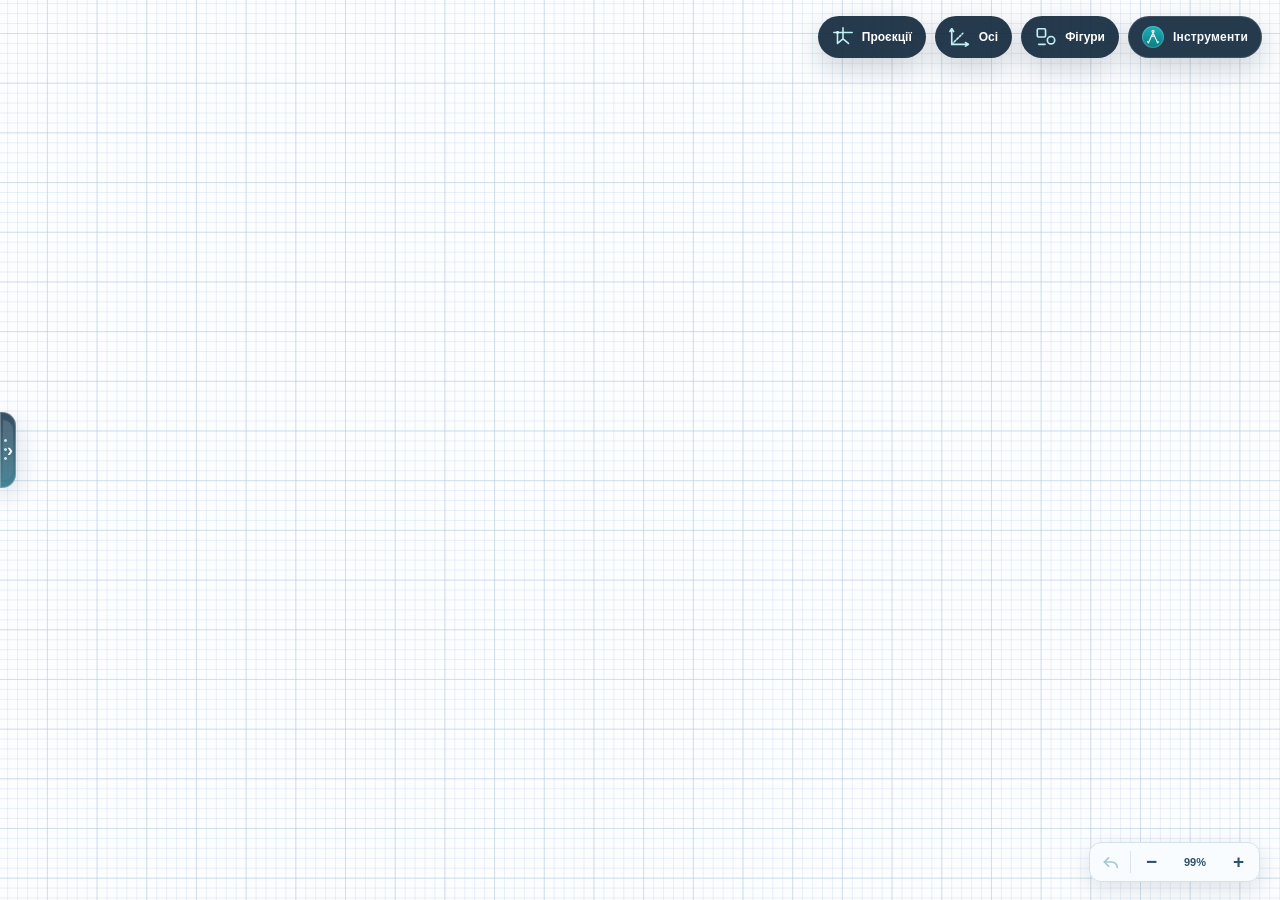
<file: geometry-studio/index.html>
<!DOCTYPE html>

<html lang="uk">
<head>
<meta charset="utf-8"/>
<script>
/* Keep the browser address clean when visitors arrive from ChatGPT links. */
(() => {
  try {
    const url = new URL(window.location.href);
    if (url.searchParams.get('utm_source')?.toLowerCase() === 'chatgpt.com') {
      url.searchParams.delete('utm_source');
      window.history.replaceState(window.history.state, '', url.pathname + url.search + url.hash);
    }
  } catch (_) {
    // URL cleanup is optional and must never interrupt the drawing editor.
  }
})();
</script>

<meta content="width=device-width,initial-scale=1" name="viewport"/>
<meta content="#101a2c" name="theme-color"/>
<meta content="Geometry Studio — параметричні геометричні побудови, нарисна геометрія, перетини, сітка та друк A3." name="description"/>
<title>Geometry Studio — креслярська лабораторія</title>
<link href="style.css?v=dh-one-click1" rel="stylesheet"/>
<link href="axes.css?v=numbered-axis1" rel="stylesheet"/>
<link href="triangle-builder.css?v=triangle1" rel="stylesheet"/>
<link href="point-builder.css?v=point1" rel="stylesheet"/>
<link href="projection-ui.css?v=undo-projections1" rel="stylesheet"/>
<link href="cloud-projects.css?v=guest1" rel="stylesheet"/>
</head>
<body>
<div id="app"><button aria-controls="studioDrawer" aria-expanded="false" aria-label="Відкрити меню інструментів" class="edge-trigger" id="edgeTrigger" title="Наведи курсор для відкриття меню · Tab" type="button"><span class="edge-trigger__pill" aria-hidden="true"><span class="edge-trigger__dots"></span><span class="edge-trigger__arrow">›</span></span><span class="sr-only">Відкрити меню інструментів</span></button><div class="top-right-actions"><button class="projection-fab" id="projectionFab" aria-controls="projectionPopover" aria-expanded="false" aria-label="Проєкції" title="Налаштувати проєкції Π1, Π2, Π3" type="button"><svg class="projection-fab__icon" viewBox="0 0 24 24" stroke-width="1.7" stroke-linecap="round" stroke-linejoin="round" aria-hidden="true"><path d="M2 7h20M6 7v12m0 0 6-5 6 5m-6-5V2"/><circle cx="6" cy="7" r="1.5" fill="#d7fcff" stroke="none"/></svg><span>Проєкції</span></button><button aria-controls="axesPopover" aria-expanded="false" aria-label="Осі координат" class="axes-fab" id="axesFab" title="Додати координатні осі" type="button"><svg class="axes-fab__icon" viewBox="0 0 24 24" fill="none" stroke="currentColor" stroke-width="1.8" stroke-linecap="round" stroke-linejoin="round" aria-hidden="true"><path d="M3 20V3M3 20h18"/><path d="m3 3-2 3m2-3 2 3m16 14-3-2m3 2-3 2"/><path d="M3 20 15 8" stroke-dasharray="2 2"/></svg><span>Осі</span></button><button aria-controls="shapesPopover" aria-expanded="false" aria-label="Фігури" class="shapes-fab" id="shapesFab" title="Фігури" type="button"><svg class="shapes-fab__icon" viewBox="0 0 24 24" fill="none" stroke="currentColor" stroke-width="1.8" stroke-linecap="round" stroke-linejoin="round" aria-hidden="true"><rect x="2.5" y="3" width="9" height="9" rx="1.3"></rect><circle cx="17.5" cy="15.5" r="4"></circle><path d="M4 20h7"></path></svg><span>Фігури</span></button><button aria-controls="toolsPopover" aria-expanded="false" aria-label="Інструменти" class="tools-fab" id="toolsFab" title="Інструменти" type="button"><span class="tools-fab__icon"><svg xmlns="http://www.w3.org/2000/svg" viewBox="0 0 24 24" fill="none" stroke="currentColor" stroke-width="1.6" stroke-linecap="round" stroke-linejoin="round" aria-hidden="true"><circle cx="12" cy="3.5" r="1.6"/><path d="M12 5v3m-1 0-6 13m8-13 6 13M9.5 11h5M5 21l-1-2m15 2 1-2"/></svg></span><span class="tools-fab__label">Інструменти</span></button></div><section class="projection-popover" id="projectionPopover" aria-hidden="true" aria-label="Керування проєкціями"><div class="projection-popover__head"><strong>Проєкції</strong><button class="projection-popover__close" id="projectionClose" type="button" aria-label="Закрити меню проєкцій">×</button></div><div class="projection-options"><button class="projection-option" type="button" data-view="both" aria-pressed="true">Π₁ + Π₂ <span>Обидва вигляди</span></button><button class="projection-option" type="button" data-view="pi1" aria-pressed="false">Π₁ <span>Вигляд зверху (X, Y)</span></button><button class="projection-option" type="button" data-view="pi2" aria-pressed="false">Π₂ <span>Вигляд спереду (X, Z)</span></button></div><div class="projection-switches"><label class="projection-switch"><input id="projectionLinks" type="checkbox" checked/> Лінії проєкційного зв'язку</label><label class="projection-switch"><input id="projectionProfile" type="checkbox"/> Показати профіль Π₃ (Y, Z)</label></div><p class="projection-hint">Для завдання №5 достатньо Π₁ + Π₂. Профіль Π₃ додається окремим виглядом.</p><div class="projection-cleanup">
  <button id="removeLastProjectionGuide" type="button" disabled aria-label="Прибрати останню випадково нанесену проєкційну лінію">Прибрати останню нанесену лінію</button>
  <p>Прибирає лише лінії, нанесені інструментом «Проєкція». Трикутники та зв’язки точок залишаться.</p>
 </div></section><section class="axes-popover" id="axesPopover" aria-hidden="true" aria-label="Додати координатні осі"><div class="axes-popover__head"><strong>Координатні осі</strong><button class="axes-popover__close" id="axesPopoverClose" aria-label="Закрити вибір осей" type="button">×</button></div><div class="axes-popover__options"><button class="axis-option" data-axes="x" aria-pressed="false" type="button"><svg viewBox="0 0 45 45" fill="none" stroke="currentColor" stroke-width="1.6"><path d="M4 22.5H41m-5-4.5 5 4.5-5 4.5"/><circle cx="22.5" cy="22.5" r="2" fill="currentColor" stroke="none"/></svg><span class="axis-option__body"><strong>Вісь X</strong><small>Горизонтальна вісь проєкцій</small></span></button><button class="axis-option" data-axes="xy" aria-pressed="false" type="button"><svg viewBox="0 0 45 45" fill="none" stroke="currentColor" stroke-width="1.6"><path d="M3 22.5H42m-5-4 5 4-5 4M22.5 41V4m-4 5 4-5 4 5"/><circle cx="22.5" cy="22.5" r="2" fill="currentColor" stroke="none"/></svg><span class="axis-option__body"><strong>Осі X + Y</strong><small>Дві координатні осі</small></span></button><button class="axis-option" data-axes="xyz" aria-pressed="false" type="button"><svg viewBox="0 0 45 45" fill="none" stroke="currentColor" stroke-width="1.6"><path d="M22 25H42m-5-4 5 4-5 4M22 25V3m-4 5 4-5 4 5M22 25 6 41m1-6-1 6 6-1"/><circle cx="22" cy="25" r="2" fill="currentColor" stroke="none"/></svg><span class="axis-option__body"><strong>Осі X + Y + Z</strong><small>Схема просторових осей</small></span></button></div><div class="axis-scale-controls" aria-label="Налаштування шкали">
 <div class="axis-scale-controls__head"><strong>Шкала осі X</strong><span>мм</span></div>
 <label class="axis-scale-controls__select">Крок поділок
  <select id="axisTickStep" aria-label="Крок шкали X у міліметрах">
   <option value="1">1 мм — 1, 2, 3…</option>
   <option value="2">2 мм — 2, 4, 6…</option>
   <option value="5" selected>5 мм — 5, 10, 15…</option>
   <option value="10">10 мм — 10, 20, 30…</option>
   <option value="20">20 мм — 20, 40, 60…</option>
  </select>
 </label>
 <label class="axis-scale-controls__check"><input type="checkbox" id="axisShowTicks" checked/> Показувати поділки</label>
 <label class="axis-scale-controls__check"><input type="checkbox" id="axisShowNumbers" checked/> Підписувати числа</label>
 <label class="axis-scale-controls__check"><input type="checkbox" id="axisShowCrossings" checked/> Позначати перетини ліній із віссю X</label>
 <p>Надто близькі числа автоматично проріджуються при віддаленні, але всі поділки залишаються.</p>
</div><button class="axes-popover__clear" id="axesClear" type="button">Прибрати осі</button></section><section aria-hidden="true" aria-label="Вибір фігури" class="shapes-popover" id="shapesPopover"><div class="shapes-popover__head"><strong>Фігури</strong><button class="shapes-popover__close" aria-label="Закрити меню фігур" id="shapesPopoverClose" type="button">×</button></div><div class="shapes-popover__grid"><button class="triangle-entry" id="triangleTool" type="button" aria-label="Побудувати трикутник" title="Трикутник за координатами X, Y, Z"><svg viewBox="0 0 24 24" fill="none" stroke="currentColor" stroke-width="1.7" stroke-linecap="round" stroke-linejoin="round" aria-hidden="true"><path d="M12 3 22 20H2L12 3Z"/><circle cx="12" cy="3" r="1.6" fill="currentColor" stroke="none"/><circle cx="22" cy="20" r="1.6" fill="currentColor" stroke="none"/><circle cx="2" cy="20" r="1.6" fill="currentColor" stroke="none"/></svg><small>Трикутник</small></button><button class="tool shape-choice" data-tool="rectangle" title="Прямокутник" type="button"><svg viewBox="0 0 24 24" fill="none" stroke="currentColor" stroke-width="1.8" stroke-linecap="round" stroke-linejoin="round" aria-hidden="true"><rect x="3" y="5.5" width="18" height="13" rx="1"></rect></svg><small>Прямокутник</small></button><button class="tool shape-choice" data-tool="circle" title="Коло" type="button"><svg viewBox="0 0 24 24" fill="none" stroke="currentColor" stroke-width="1.8" stroke-linecap="round" stroke-linejoin="round" aria-hidden="true"><circle cx="12" cy="12" r="8.3"></circle></svg><small>Коло</small></button><button class="tool shape-choice" data-tool="point" title="Точка" type="button"><svg viewBox="0 0 24 24" fill="none" stroke="currentColor" stroke-width="1.8" stroke-linecap="round" stroke-linejoin="round" aria-hidden="true"><circle cx="12" cy="12" r="4.2"></circle><circle cx="12" cy="12" r="1.3" fill="currentColor" stroke="none"></circle></svg><small>Точка</small></button><button class="tool shape-choice" data-tool="segment" title="Відрізок" type="button"><svg viewBox="0 0 24 24" fill="none" stroke="currentColor" stroke-width="1.8" stroke-linecap="round" stroke-linejoin="round" aria-hidden="true"><path d="M5 19L19 5"></path><circle cx="5" cy="19" r="1.5" fill="currentColor" stroke="none"></circle><circle cx="19" cy="5" r="1.5" fill="currentColor" stroke="none"></circle></svg><small>Відрізок</small></button></div>
 <div class="global-point-setting" role="group" aria-label="Розмір усіх точок креслення">
  <div class="global-point-setting__header">
   <label for="globalPointSize">Розмір усіх точок</label>
   <output id="globalPointSizeValue" for="globalPointSize">60%</output>
  </div>
  <input id="globalPointSize" type="range" min="30" max="120" step="5" value="60" aria-label="Масштаб маркерів усіх точок у відсотках"/>
  <p>Змінює маркери всіх точок одразу. Підписи й відрізки залишаються без змін.</p>
 </div>
</section><section aria-hidden="true" aria-label="Вибір інструментів" class="tools-popover" id="toolsPopover"><div class="tools-popover__head"><strong>Креслярські інструменти</strong><button class="tools-popover__close" aria-label="Закрити меню інструментів" id="toolsPopoverClose" type="button">×</button></div>
<div class="tools-popover__grid"><button class="tool drafting-tool" data-tool="pencil" aria-label="Олівець" title="Олівець" type="button"><svg xmlns="http://www.w3.org/2000/svg" viewBox="0 0 24 24" fill="none" stroke="currentColor" stroke-width="1.6" stroke-linecap="round" stroke-linejoin="round" aria-hidden="true"><path d="m5 17-1 4 4-1L20 8l-3-3L5 17z"/><path d="m15 7 3 3"/></svg><small>Олівець</small></button><button class="tool drafting-tool" data-tool="ruler" aria-label="Лінійка" title="Лінійка" type="button"><svg xmlns="http://www.w3.org/2000/svg" viewBox="0 0 24 24" fill="none" stroke="currentColor" stroke-width="1.6" stroke-linecap="round" stroke-linejoin="round" aria-hidden="true"><rect x="3" y="8" width="18" height="8" rx="1.4" transform="rotate(-25 12 12)"/><path d="M7 12l1 3m3-5 1 3m3-5 1 3"/></svg><small>Лінійка</small></button><button class="tool drafting-tool" data-tool="eraser" aria-label="Стерка" title="Стерка" type="button"><svg xmlns="http://www.w3.org/2000/svg" viewBox="0 0 24 24" fill="none" stroke="currentColor" stroke-width="1.6" stroke-linecap="round" stroke-linejoin="round" aria-hidden="true"><path d="m4 15 9-10a2 2 0 0 1 3 0l4 4a2 2 0 0 1 0 3l-8 8H8l-4-4a1.8 1.8 0 0 1 0-1z"/><path d="m9 10 6 6m-8 4h14"/></svg><small>Стерка</small></button><button class="tool drafting-tool" data-tool="compass" aria-label="Циркуль" title="Циркуль" type="button"><svg xmlns="http://www.w3.org/2000/svg" viewBox="0 0 24 24" fill="none" stroke="currentColor" stroke-width="1.6" stroke-linecap="round" stroke-linejoin="round" aria-hidden="true"><circle cx="12" cy="3.5" r="1.6"/><path d="M12 5v3m-1 0-6 13m8-13 6 13M9.5 11h5M5 21l-1-2m15 2 1-2"/></svg><small>Циркуль</small></button><button class="tool drafting-tool" data-tool="protractor" aria-label="Транспортир" title="Транспортир" type="button"><svg xmlns="http://www.w3.org/2000/svg" viewBox="0 0 24 24" fill="none" stroke="currentColor" stroke-width="1.6" stroke-linecap="round" stroke-linejoin="round" aria-hidden="true"><path d="M3 19a9 9 0 0 1 18 0Z"/><path d="M12 10v9M6.2 12.2 12 19m5.8-6.8L12 19M3 19h18"/></svg><small>Транспортир</small></button><button class="tool drafting-tool" data-tool="square" aria-label="Кутник" title="Кутник" type="button"><svg xmlns="http://www.w3.org/2000/svg" viewBox="0 0 24 24" fill="none" stroke="currentColor" stroke-width="1.6" stroke-linecap="round" stroke-linejoin="round" aria-hidden="true"><path d="M4 20V4l16 16H4z"/><path d="M8 16v-5l5 5H8"/></svg><small>Кутник</small></button><button class="tool drafting-tool" data-tool="curve" aria-label="Лекало" title="Лекало" type="button"><svg xmlns="http://www.w3.org/2000/svg" viewBox="0 0 24 24" fill="none" stroke="currentColor" stroke-width="1.6" stroke-linecap="round" stroke-linejoin="round" aria-hidden="true"><path d="M2 19Q6 2 13 11T22 5"/><circle cx="2" cy="19" r="1"/><circle cx="13" cy="11" r="1"/><circle cx="22" cy="5" r="1"/></svg><small>Лекало</small></button><button class="tool drafting-tool" data-tool="dimension" aria-label="Розміри" title="Розміри" type="button"><svg xmlns="http://www.w3.org/2000/svg" viewBox="0 0 24 24" fill="none" stroke="currentColor" stroke-width="1.6" stroke-linecap="round" stroke-linejoin="round" aria-hidden="true"><path d="M3 4v16m18-16v16M3 12h18m-18 0 4-3m-4 3 4 3m14-3-4-3m4 3-4 3"/></svg><small>Розміри</small></button><button class="tool drafting-tool" data-tool="projection" aria-label="Проєкції" title="Проєкції" type="button"><svg xmlns="http://www.w3.org/2000/svg" viewBox="0 0 24 24" fill="none" stroke="currentColor" stroke-width="1.6" stroke-linecap="round" stroke-linejoin="round" aria-hidden="true"><path d="M3 5h17M3 19h17M8 7v10m-3-3 3 3 3-3" stroke-dasharray="2 1"/><circle cx="8" cy="5" r="1"/><circle cx="8" cy="19" r="1"/></svg><small>Проєкції</small></button><button class="tool drafting-tool active" data-tool="select" aria-label="Курсор — переміщувати полотно" title="Курсор: перетягнути полотно · Alt + перетягнути точку" type="button"><svg xmlns="http://www.w3.org/2000/svg" viewBox="0 0 24 24" fill="none" stroke="currentColor" stroke-width="1.6" stroke-linecap="round" stroke-linejoin="round" aria-hidden="true"><path d="m5 3 1 17 5-5 4 7 3-2-4-7 7-1Z"/></svg><small>Курсор</small></button><button class="tool drafting-tool" data-tool="pan" aria-label="Рух" title="Рух" type="button"><svg xmlns="http://www.w3.org/2000/svg" viewBox="0 0 24 24" fill="none" stroke="currentColor" stroke-width="1.6" stroke-linecap="round" stroke-linejoin="round" aria-hidden="true"><path d="M8 12V5a1.5 1.5 0 0 1 3 0v5-7a1.5 1.5 0 0 1 3 0v8-5a1.5 1.5 0 0 1 3 0v7-4a1.5 1.5 0 0 1 3 0v7c0 4-3 6-7 6h-2c-3 0-5-2-6-4l-3-4a1.6 1.6 0 0 1 2-2l4 3"/></svg><small>Рух</small></button></div>
<div class="tools-popover__settings"><label>Кутник <select id="squareAngle"><option value="90">90°</option><option value="45">45°</option><option value="30">30°</option><option value="60">60°</option></select></label></div>
<details class="tools-popover__more"><summary>Геометричні операції</summary><div class="tools-popover__grid"><button class="tool drafting-tool" data-tool="line" aria-label="Пряма" title="Пряма" type="button"><svg xmlns="http://www.w3.org/2000/svg" viewBox="0 0 24 24" fill="none" stroke="currentColor" stroke-width="1.6" stroke-linecap="round" stroke-linejoin="round" aria-hidden="true"><path d="M3 21 21 3"/></svg><small>Пряма</small></button><button class="tool drafting-tool" data-tool="perp" aria-label="Перпендикулярний відрізок" title="Відрізок під 90°: обери h₁/f₂ → точку D → кінець відрізка" type="button"><svg xmlns="http://www.w3.org/2000/svg" viewBox="0 0 24 24" fill="none" stroke="currentColor" stroke-width="1.6" stroke-linecap="round" stroke-linejoin="round" aria-hidden="true"><path d="M4 20h16M12 20V4"/></svg><small>Перпендикуляр</small></button><button class="tool drafting-tool" data-tool="parallel" aria-label="Паралель" title="Паралель" type="button"><svg xmlns="http://www.w3.org/2000/svg" viewBox="0 0 24 24" fill="none" stroke="currentColor" stroke-width="1.6" stroke-linecap="round" stroke-linejoin="round" aria-hidden="true"><path d="m6 21 7-18m5 18 4-18"/></svg><small>Паралель</small></button><button class="tool drafting-tool" data-tool="intersect" aria-label="Перетин" title="Перетин" type="button"><svg xmlns="http://www.w3.org/2000/svg" viewBox="0 0 24 24" fill="none" stroke="currentColor" stroke-width="1.6" stroke-linecap="round" stroke-linejoin="round" aria-hidden="true"><path d="m4 4 16 16M20 4 4 20"/></svg><small>Перетин</small></button></div></details></section><aside aria-hidden="true" aria-label="Керування Geometry Studio" class="studio-drawer" id="studioDrawer"><div class="drawer-head"><div class="brand"><div class="brand-mark"><svg fill="none" viewbox="0 0 28 28"><path d="M3 22L13 4L25 22Z" stroke="currentColor" stroke-width="1.5"></path><path d="M4 15H23M13 4V25" stroke="currentColor" stroke-dasharray="2 2" stroke-width="1"></path><circle cx="13" cy="15" fill="currentColor" r="2.5"></circle></svg></div><div><b>GEOMETRY<span>STUDIO</span></b><small>Цифрова креслярська лабораторія</small></div></div><button aria-label="Закрити меню" class="drawer-close" id="drawerClose" type="button">×</button></div><section class="drawer-group group-modes"><h2 class="drawer-group-heading">Режим роботи</h2><div aria-label="Режим роботи" class="mode-tabs" role="group"><button id="modeManual" type="button">Креслення</button><button class="active" id="modeAuto" type="button">Автопобудова</button></div><div class="breadcrumb"><span class="crumb-dot"></span><strong id="docName">Відстань від точки до площини</strong><span class="sep">/</span><span id="docVariant">Варіант 15</span></div></section><section class="drawer-group group-file"><h2 class="drawer-group-heading">Файл</h2><div class="top-actions"><button class="btn muted" id="btnNew" title="Створити порожній аркуш" type="button">Новий аркуш</button><button class="btn muted" id="btnExample" type="button">Варіант 15</button><button class="btn primary" id="btnPrint" type="button">⎙ <span>PDF / друк</span></button><button aria-label="Показати панель параметрів" class="iconbtn mobile-menu" id="menuButton" type="button">☷</button></div>
 <div class="export-actions" role="group" aria-label="Завантажити креслення та координати">
 <button class="btn outline" id="btnExportPDF" type="button" title="Завантажити креслення у PDF A3">↓ PDF</button>
 <button class="btn outline" id="btnExportPNG" type="button" title="Завантажити зображення креслення PNG A3">↓ PNG</button>
 <button class="btn outline" id="btnExportExcel" type="button" title="Завантажити Excel із координатами точок і довжинами відрізків">↓ Excel</button>
</div>
<p class="export-status" id="exportStatus" role="status" aria-live="polite"></p>
<div class="dh-auto-action">
  <button id="btnCompleteDH" type="button" title="Створити прямокутний трикутник DH без стирання чинного креслення">Побудувати справжню довжину DH</button>
  <p id="completeDHStatus" role="status" aria-live="polite">За наявними D₁, H₁, D₂, H₂ додасть точку T, катет ΔZ та справжню довжину DH. Всі дії можна скасувати.</p>
 </div>
 </section><section class="drawer-group group-tools"><h2 class="drawer-group-heading">Інструменти</h2><aside aria-label="Інструменти креслення" class="toolrail">
<div class="rail-caption">ІНСТРУМЕНТИ</div>
<button class="tool active" data-tool="select" title="Курсор (V) — перетягнути полотно" type="button"><span>↖</span><small>Курсор</small></button>
<button class="tool" data-tool="point" title="Точка (P)" type="button"><span>⊙</span><small>Точка</small></button>
<button class="tool" data-tool="segment" title="Відрізок (L)" type="button"><span>╱</span><small>Відрізок</small></button>
<button class="tool" data-tool="line" title="Пряма (I)" type="button"><span>⟋</span><small>Пряма</small></button>
<button class="tool" data-tool="perp" title="Перпендикуляр" type="button"><span>⊥</span><small>Перпенд.</small></button>
<button class="tool" data-tool="parallel" title="Паралельна пряма" type="button"><span>∥</span><small>Паралель</small></button>
<button class="tool" data-tool="intersect" title="Перетин двох прямих" type="button"><span>✕</span><small>Перетин</small></button>
<div class="rail-split"></div>
<button class="tool" data-tool="pan" title="Пересування полотна (пробіл)" type="button"><span>✥</span><small>Рух</small></button>
<button class="tool danger-tool" data-tool="erase" title="Видалити об'єкт (Delete)" type="button"><span>⌫</span><small>Стерти</small></button>
<div class="rail-end"><button class="rail-mini" id="btnUndo" title="Скасувати Ctrl+Z" type="button">↶</button><button class="rail-mini" id="btnRedo" title="Повторити Ctrl+Y" type="button">↷</button></div>
</aside></section><section class="drawer-group group-steps"><h2 class="drawer-group-heading">Автоматична побудова</h2><section aria-label="Кроки автоматичної побудови" class="auto-strip" id="autoStrip"><div class="step-head"><div class="step-kicker">ПОКРОКОВА ГЕОМЕТРІЯ <span id="stepCount">07 / 07</span></div><strong id="stepTitle">Справжня довжина перпендикуляра</strong><p id="stepDescription">Будуємо прямокутний трикутник, гіпотенуза якого дорівнює шуканій відстані.</p></div><div class="step-controls"><button class="btn muted" id="stepPrev" type="button">← Назад</button><button class="btn primary" id="stepNext" type="button">Далі →</button><button class="btn muted compact" id="stepPlay" title="Автоматично програти кроки" type="button">▶ Пуск</button><input id="stepRange" max="6" min="0" title="Перехід до кроку" type="range" value="6"/></div></section></section><section class="drawer-group group-paper"><h2 class="drawer-group-heading">Полотно</h2><div class="canvas-actions"><label class="switch-label"><input checked="" id="showGrid" type="checkbox"/> Сітка</label><label class="switch-label"><input id="showIntersections" type="checkbox"/> Перетини</label><select id="gridSize" title="Прив'язка до сітки"><option value="0">Без прив'язки</option><option value="1">Крок 1 мм</option><option selected="" value="5">Крок 5 мм</option></select><button class="canvas-icon" id="zoomOut" title="Зменшити" type="button">−</button><span id="zoomLabel">100%</span><button class="canvas-icon" id="zoomIn" title="Збільшити" type="button">+</button><button class="canvas-icon" id="zoomReset" title="Показати аркуш" type="button">⤢</button></div><div class="drawer-status"><div class="canvas-bottom"><span class="status-chip"><i></i><span id="statusMode">Автопобудова</span></span><span id="cursorCoords">А3 · 297 × 420 мм</span><span>Масштаб креслення 1:1</span></div></div></section><section class="drawer-group group-props"><h2 class="drawer-group-heading">Властивості та об’єкти</h2><aside class="inspector" id="inspector"><div class="inspector-header"><div><span class="side-kicker">РОБОЧА ПАНЕЛЬ</span><h2 id="inspectorTitle">Параметри креслення</h2></div><button aria-label="Закрити панель" class="iconbtn mobile-only" id="inspectorClose" type="button">✕</button></div><div class="inspector-tabs"><button class="active" data-tab="properties" type="button">Властивості</button><button data-tab="points" type="button">Об'єкти</button><button data-tab="history" type="button">Історія</button></div>
<div class="inspector-content" id="propertiesTab"><div id="propertiesDynamic"></div>
<div class="panel-section" id="stylePanel"><h3>Стиль нових ліній</h3><label class="field-title">Колір</label><div class="swatches" id="swatches"><button class="swatch active" data-color="#233c61" style="--sw:#233c61" title="Темно-синій" type="button"></button><button class="swatch" data-color="#2563eb" style="--sw:#2563eb" title="Синій" type="button"></button><button class="swatch" data-color="#0f9b8e" style="--sw:#0f9b8e" title="Зелений" type="button"></button><button class="swatch" data-color="#e17a30" style="--sw:#e17a30" title="Помаранчевий" type="button"></button><button class="swatch" data-color="#df4359" style="--sw:#df4359" title="Червоний" type="button"></button><label class="custom-color" title="Власний колір">＋<input id="customColor" type="color" value="#233c61"/></label></div>
<label class="field-title" for="linePattern">Тип лінії</label><select id="linePattern"><option value="solid">Суцільна ━━━━━</option><option value="dashed">Штрихова ━ ━ ━</option><option value="dashdot">Штрихпунктирна ━ · ━ ·</option><option value="dotted">Точкова · · · ·</option></select><label class="field-title" for="lineWidth">Товщина</label><select id="lineWidth"><option value="0.35">Тонка · 0,35 мм</option><option selected="" value="0.65">Звичайна · 0,65 мм</option><option value="1.05">Товста · 1,05 мм</option></select></div>
<div class="panel-section"><h3>Точка у просторі</h3><p class="section-hint">Введіть X, Y, Z — створимо обидві ортогональні проєкції й лінію зв'язку.</p><div class="xyz-form"><label>Назва<input id="add3Name" maxlength="12" value="P"/></label><label>X, мм<input id="add3X" step="any" type="number" value="110"/></label><label>Y, мм<input id="add3Y" step="any" type="number" value="35"/></label><label>Z, мм<input id="add3Z" step="any" type="number" value="45"/></label></div><button class="btn outline full" id="btnAdd3D" type="button">+ Додати проєкції</button></div>
<div class="panel-section"><h3>Проєкт</h3><div class="stack-actions"><button class="btn outline" id="btnSave" type="button">↓ Експорт JSON</button><button class="btn outline" id="btnLoad" type="button">↑ Імпорт JSON</button><button class="btn outline" id="btnSVG" type="button">↓ Експорт SVG</button></div><input accept="application/json,.json" hidden="" id="fileImport" type="file"/></div>
</div>
<div class="inspector-content hidden" id="pointsTab"><div class="panel-section"><h3>Точки та лінії</h3><p class="section-hint">Натисніть на назву, щоб виділити об’єкт на аркуші.</p><div class="object-list" id="objectList"></div></div></div>
<div class="inspector-content hidden" id="historyTab"><div class="panel-section"><h3>Журнал дій</h3><div class="history-list" id="historyList"></div><p class="section-hint">Ctrl + Z — скасувати, Ctrl + Y — повторити.</p></div></div>
<div class="inspector-footer"><div class="footer-symbol">◈</div><span>Геометрія без зайвого.<br/><small>Усі обчислення виконуються у браузері.</small></span></div>
</aside></section></aside>
<aside class="triangle-panel" id="trianglePanel" aria-label="Побудова трикутника" aria-hidden="true">
 <div class="triangle-panel__header"><div><div class="triangle-panel__eyebrow">Нарисна геометрія / Завдання 5</div><h2 class="triangle-panel__title">Побудова трикутника ABC</h2></div><button class="triangle-panel__close" id="triangleClose" aria-label="Закрити панель" type="button">×</button></div>
 <div class="triangle-panel__tabs" role="tablist" aria-label="Спосіб побудови">
  <button class="triangle-panel__tab" id="triangleTabStep" data-triangle-tab="step" role="tab" aria-selected="true" type="button">По точках</button>
  <button class="triangle-panel__tab" id="triangleTabAll" data-triangle-tab="all" role="tab" aria-selected="false" type="button">За координатами</button>
 </div>
 <div class="triangle-panel__scroll">
  <section class="triangle-mode" id="triangleStepMode">
   <p class="triangle-lead">Нанеси A, B, C по черзі. Кожна точка автоматично отримає проєкції ₁ і ₂. Після третьої з’єднай вершини.</p>
   <div class="triangle-stepper" id="triangleSteps"></div>
   <h3 class="triangle-subtitle" id="triangleCurrentTitle">Точка A</h3>
   <div class="triangle-coordinate-grid">
    <label>X, мм<input id="triStepX" inputmode="decimal" type="number" step="any" value="180"/></label>
    <label>Y, мм<input id="triStepY" inputmode="decimal" type="number" step="any" value="80"/></label>
    <label>Z, мм<input id="triStepZ" inputmode="decimal" type="number" step="any" value="10"/></label>
   </div>
   <button class="triangle-action" id="triangleAddVertex" type="button">Нанести точку A</button>
   <div class="triangle-progress" id="trianglePointList"></div>
   <button class="triangle-action" id="triangleConnect" type="button" disabled>З’єднати A–B–C–A</button>
   <button class="triangle-action secondary" id="triangleReset" type="button">Почати новий трикутник</button>
  </section>
  <section class="triangle-mode" id="triangleAllMode" hidden>
   <p class="triangle-lead">Введи координати трьох вершин — сайт відразу створить обидві проєкції трикутника та лінії зв’язку.</p>
   <table class="triangle-bulk"><thead><tr><th>Точка</th><th>X, мм</th><th>Y, мм</th><th>Z, мм</th></tr></thead>
   <tbody>
    <tr><td>A</td><td><input id="triAllAX" type="number" step="any" value="180" aria-label="A X"/></td><td><input id="triAllAY" type="number" step="any" value="80" aria-label="A Y"/></td><td><input id="triAllAZ" type="number" step="any" value="10" aria-label="A Z"/></td></tr>
    <tr><td>B</td><td><input id="triAllBX" type="number" step="any" value="70" aria-label="B X"/></td><td><input id="triAllBY" type="number" step="any" value="5" aria-label="B Y"/></td><td><input id="triAllBZ" type="number" step="any" value="13" aria-label="B Z"/></td></tr>
    <tr><td>C</td><td><input id="triAllCX" type="number" step="any" value="55" aria-label="C X"/></td><td><input id="triAllCY" type="number" step="any" value="95" aria-label="C Y"/></td><td><input id="triAllCZ" type="number" step="any" value="65" aria-label="C Z"/></td></tr>
   </tbody></table>
   <button class="triangle-action" id="triangleBuildAll" type="button">Побудувати трикутник</button>
  </section>
  <p class="triangle-note">Система завдання №5: X — ліворуч, Y — нижче осі X, Z — вище. Міліметри, масштаб креслення 1:1.</p>
  <div class="triangle-error" role="status" aria-live="polite" id="triangleError"></div>
  <p class="triangle-help">Після побудови вершини можна вибирати й переміщувати в режимі «Вибір». Ctrl+Z — скасувати операцію.</p>
 </div>
</aside>
<aside class="point-panel" id="pointPanel" aria-label="Параметри точки" aria-hidden="true">
 <div class="point-panel__header">
  <div><div class="point-panel__eyebrow">Геометрія / Координати</div><h2 class="point-panel__title">Додати точку</h2></div>
  <button class="point-panel__close" id="pointClose" type="button" aria-label="Закрити панель точки">×</button>
 </div>
 <div class="point-panel__tabs" role="tablist" aria-label="Спосіб додавання точки">
  <button class="point-panel__tab" data-point-tab="coords" role="tab" aria-selected="true" type="button">За координатами</button>
  <button class="point-panel__tab" data-point-tab="mouse" role="tab" aria-selected="false" type="button">Мишкою</button>
 </div>
 <div class="point-panel__content">
  <section class="point-panel__mode" id="pointCoordsMode">
   <p class="point-panel__lead">Введи назву й координати точки в міліметрах. Для завдання №5 сайт автоматично нанесе обидві проєкції та лінію зв’язку.</p>
   <form id="pointCoordsForm">
    <label class="point-panel__field">Назва точки
      <input id="pointName" type="text" maxlength="12" autocomplete="off" value="D" aria-label="Назва точки"/>
    </label>
    <label class="point-panel__field">Вигляд
      <select id="pointProjection" aria-label="Які проєкції точки побудувати">
       <option value="both" selected>Π₁ + Π₂ — обидві проєкції</option>
       <option value="pi1">Π₁ — тільки X та Y</option>
       <option value="pi2">Π₂ — тільки X та Z</option>
      </select>
    </label>
    <div class="point-panel__grid">
     <label class="point-panel__field">X, мм<input id="pointX" type="number" inputmode="decimal" step="any" value="100" required/></label>
     <label class="point-panel__field" id="pointYField">Y, мм<input id="pointY" type="number" inputmode="decimal" step="any" value="10"/></label>
     <label class="point-panel__field" id="pointZField">Z, мм<input id="pointZ" type="number" inputmode="decimal" step="any" value="25"/></label>
    </div>
    <div class="point-panel__preview" aria-live="polite">
     <strong>Буде нанесено</strong>
     <div id="pointResult1">D₁ (X=100; Y=10)</div>
     <div id="pointResult2">D₂ (X=100; Z=25)</div>
    </div>
    <button class="point-panel__action" id="pointApply" type="button">Нанести точку</button>
   </form>
  </section>
  <section class="point-panel__mode" id="pointMouseMode" hidden>
   <p class="point-panel__lead">Обери ручне нанесення, а потім натисни місце на клітчастому аркуші. Координати визначаться за положенням курсора.</p>
   <button class="point-panel__action secondary" id="pointUseMouse" type="button">Вибрати місце на аркуші</button>
  </section>
  <div class="point-panel__error" id="pointError" role="status" aria-live="polite"></div>
  <p class="point-panel__note"><span class="point-panel__example">Приклад для завдання №5:</span> D (100; 10; 25). X — вліво, Y — вниз від осі X, Z — вгору.</p>
 </div>
</aside>
<main class="stage-shell">

<div class="canvas-viewport" id="canvasViewport"><div class="paper-wrap" id="paperWrap"><svg aria-label="Креслення на аркуші A3" id="sheet" viewbox="0 0 297 420" xmlns="http://www.w3.org/2000/svg"><defs><pattern height="5" id="minorGrid" patternunits="userSpaceOnUse" width="5"><path d="M5 0H0V5" fill="none" stroke="#b5c9dd" stroke-opacity=".6" stroke-width=".20"></path></pattern><pattern height="25" id="majorGrid" patternunits="userSpaceOnUse" width="25"><rect fill="url(#minorGrid)" height="25" width="25"></rect><path d="M25 0H0V25" fill="none" stroke="#8ba9c5" stroke-opacity=".6" stroke-width=".35"></path></pattern></defs><rect fill="#fff" height="420" width="297"></rect><g id="gridLayer"><rect fill="url(#majorGrid)" height="420" width="297"></rect></g><g id="drawingLayer"></g><g id="previewLayer"></g></svg></div><div class="canvas-help" id="canvasHelp">Завантажено приклад. Оберіть етап побудови справа або перейдіть до режиму креслення.</div></div>

</main>


<aside class="selected-style-panel" id="selectedStylePanel" hidden aria-label="Стиль вибраної фігури">
 <div class="selected-style-head">
  <div><span class="selected-style-kicker">ВЛАСТИВОСТІ</span><strong id="selectedStyleName">Вибрана фігура</strong></div>
  <button id="selectedStyleClose" type="button" aria-label="Закрити властивості" title="Зняти виділення">×</button>
 </div>
 <div class="selected-style-content">
  <label class="selected-style-label" for="selectedStyleCustom">Колір лінії</label>
  <div class="selected-style-colors" role="group" aria-label="Готові кольори">
   <button type="button" class="selected-style-swatch" data-style-color="#2367b1" style="--swatch:#2367b1" aria-label="Синій" title="Синій"></button>
   <button type="button" class="selected-style-swatch" data-style-color="#148b80" style="--swatch:#148b80" aria-label="Бірюзовий" title="Бірюзовий"></button>
   <button type="button" class="selected-style-swatch" data-style-color="#ea7c34" style="--swatch:#ea7c34" aria-label="Помаранчевий" title="Помаранчевий"></button>
   <button type="button" class="selected-style-swatch" data-style-color="#d64560" style="--swatch:#d64560" aria-label="Червоний" title="Червоний"></button>
   <button type="button" class="selected-style-swatch" data-style-color="#242f44" style="--swatch:#242f44" aria-label="Графітовий" title="Графітовий"></button>
   <label class="selected-style-custom" title="Свій колір"><input id="selectedStyleCustom" type="color" value="#2367b1" aria-label="Власний колір"/><span>+</span></label>
  </div>
  <div class="selected-style-width-head"><label class="selected-style-label" for="selectedStyleWidth">Товщина лінії</label><output id="selectedStyleWidthValue" for="selectedStyleWidth">0,65 мм</output></div>
  <input id="selectedStyleWidth" class="selected-style-slider" type="range" min="0.2" max="3" step="0.05" value="0.65" aria-label="Товщина лінії в міліметрах"/>
  <div class="selected-style-width-labels"><span>Тонка</span><span>Товста</span></div>
  <div class="selected-line-dash-control" id="selectedLineDashRow" hidden>
   <label class="selected-style-label" for="selectedLineDash">Тип лінії</label>
   <select id="selectedLineDash" aria-label="Тип вибраного відрізка">
    <option value="solid">Суцільна ━━━━━</option>
    <option value="dashed">Штрихова ━ ━ ━</option>
    <option value="dashdot">Штрихпунктирна ━ · ━ ·</option>
    <option value="dotted">Пунктирна · · · ·</option>
   </select>
   <svg class="line-dash-preview" viewBox="0 0 230 18" aria-hidden="true">
    <line id="selectedLineDashPreview" x1="6" y1="9" x2="224" y2="9" stroke="#2367b1" stroke-width="2.3" stroke-linecap="round"/>
   </svg>
  </div>
  <div class="selected-line-label-control selected-point-label-control" id="selectedPointLabelRow" hidden>
   <label class="selected-style-label" for="selectedPointLabel">Назва точки</label>
   <div class="selected-line-label-entry">
    <input id="selectedPointLabel" type="text" maxlength="12" autocomplete="off" spellcheck="false"
     placeholder="Наприклад, K1 або J2" aria-label="Назва вибраної точки"/>
    <button id="selectedPointLabelApply" type="button" title="Зберегти назву точки" aria-label="Зберегти назву точки">✓</button>
   </div>
   <p id="selectedPointLabelStatus" role="status" aria-live="polite">Наприклад, K1 → K₁. Натисни Enter або ✓, щоб зберегти.</p>
  </div>
  <div class="selected-line-label-control" id="selectedLineLabelRow" hidden>
   <label class="selected-style-label" for="selectedLineLabel">Позначення відрізка</label>
   <div class="selected-line-label-entry">
    <input id="selectedLineLabel" type="text" maxlength="18" autocomplete="off" spellcheck="false"
      placeholder="Наприклад, h1 або h2" aria-label="Позначення вибраного відрізка"/>
    <button id="selectedLineLabelClear" type="button" title="Прибрати позначення" aria-label="Прибрати позначення відрізка">×</button>
   </div>
   <p>Наприклад, h1 → h₁. Перетягни напис курсором, щоб розташувати його на кресленні.</p>
  </div>
  <p id="selectedStyleScope" class="selected-style-note">Зміни застосовуються до вибраної фігури.</p>
  <section class="extend-controls" id="extensionControls" hidden aria-label="Продовження відрізка">
   <button type="button" class="extend-start" id="extendStart"><span aria-hidden="true">↗</span> Продовжити відрізок</button>
   <div class="extend-options" id="extendOptions" hidden>
    <div class="extend-caption">1. За який кінець продовжити?</div>
    <div id="extendEndpoints" class="extend-endpoints" role="group" aria-label="Кінець відрізка"></div>
    <label class="extend-field" for="extendPointName">Назва нової точки
     <input id="extendPointName" type="text" value="J2" autocomplete="off" maxlength="12" aria-label="Назва нової точки"/>
    </label>
    <label class="extend-field" for="extendLineDash">Тип лінії продовження
     <select id="extendLineDash" aria-label="Тип нового продовження">
      <option value="solid">Суцільна</option>
      <option value="dashed">Штрихова</option>
      <option value="dashdot">Штрихпунктирна</option>
      <option value="dotted">Пунктирна</option>
     </select>
    </label>
    <div class="extend-caption">2. Спосіб продовження</div>
    <div class="extend-radio">
     <label><input type="radio" name="extendMethod" value="intersection" checked/> До перетину з лінією</label>
     <label><input type="radio" name="extendMethod" value="free"/> На довільну довжину</label>
    </div>
    <p id="extendStatus" class="extend-status" role="status" aria-live="polite">Оберіть кінець і натисніть «Почати».</p>
    <div class="extend-actions">
     <button type="button" class="extend-apply" id="extendActivate">Почати</button>
     <button type="button" class="extend-confirm" id="extendConfirm" disabled hidden>Поставити точку</button>
     <button type="button" class="extend-cancel" id="extendCancel">Скасувати</button>
    </div>
   </div>
  </section>
 </div>
</aside>
<div class="floating-zoom" role="group" aria-label="Керування кресленням">
<button class="floating-zoom__undo" id="floatingUndo" type="button" title="Скасувати останню дію (Ctrl+Z)" aria-label="Скасувати останню дію — Ctrl+Z" disabled>
<svg viewBox="0 0 24 24" aria-hidden="true" fill="none" stroke="currentColor" stroke-width="1.9" stroke-linecap="round" stroke-linejoin="round"><path d="M9 7 4 12l5 5"/><path d="M4 12h9a6.5 6.5 0 0 1 6.5 6.5"/></svg></button>
<span class="floating-zoom__separator" aria-hidden="true"></span><button id="zoomMinus" type="button" title="Зменшити масштаб" aria-label="Зменшити масштаб">−</button><button class="floating-zoom__reset" id="zoomPercent" type="button" title="Вписати аркуш у вікно" aria-label="Вписати аркуш у вікно">100%</button><button id="zoomPlus" type="button" title="Збільшити масштаб" aria-label="Збільшити масштаб">+</button></div><div aria-live="polite" class="toast" id="toast" role="status"></div>
<template id="gspTemplate">
<div class="gsp-backdrop" id="gspBackdrop" hidden>
 <section class="gsp-dialog" role="dialog" aria-modal="true" aria-labelledby="gspHeading">
  <header class="gsp-head"><div><small>GEOMETRY STUDIO</small><h2 id="gspHeading">Мої креслення</h2></div><button type="button" id="gspClose" aria-label="Закрити">×</button></header>
  <div class="gsp-scroll">
   <div class="gsp-editor-actions">
    <label>Назва поточного креслення<input id="gspTitle" maxlength="100" placeholder="Завдання №5" value="Нове креслення"/></label>
    <div class="gsp-buttons">
     <button type="button" id="gspSave" class="gsp-command">Зберегти креслення</button>
     <button type="button" id="gspNew" class="gsp-command gsp-quiet">Новий аркуш</button>
    </div>
   </div>
   <div id="gspStatus" class="gsp-status" role="status" aria-live="polite"></div>
   <h3>Мої проєкти на цьому пристрої</h3>
   <div id="gspLocalList" class="gsp-list"></div>
   <section class="gsp-account" aria-label="Хмарне збереження без реєстрації">
    <h3>Хмара без реєстрації</h3>
    <p class="gsp-guest-note">Зберігай і ділися кресленнями без логіна та пароля. Публічне посилання дозволяє лише перегляд. Приватне посилання для редагування зберігай тільки для себе — хто його має, той може змінювати креслення.</p>
    <div class="gsp-buttons">
      <button type="button" id="gspSync" class="gsp-command">Зберегти в хмарі</button>
      <button type="button" id="gspImportPrivate" class="gsp-command gsp-quiet">Відкрити приватне посилання</button>
    </div>
    <details class="gsp-setup">
      <summary>Налаштування Cloudflare API</summary>
      <label>Адреса Worker<input id="gspCloudUrl" autocomplete="off" placeholder="https://geometry-studio-cloud.example.workers.dev"/></label>
      <button type="button" id="gspSetCloud" class="gsp-command gsp-quiet">Перевірити з'єднання</button>
    </details>
   </section>
  </div>
 </section>
</div>
</template>
<div class="print-only" id="printArea"><div id="printSheet"></div></div>
</div>
<script defer="" src="app.js?v=exports1"></script>
<script defer="" src="axes.js?v=numbered-axis1"></script>
<script defer="" src="triangle-builder.js?v=triangle1"></script>
<script defer="" src="point-builder.js?v=point1"></script>
<script defer="" src="projection-ui.js?v=undo-projections1"></script>
<script defer="" src="export-suite.js?v=exports1"></script>
<script defer="" src="cloud-config.js?v=cloud1"></script>
<script defer="" src="cloud-projects-guest.js?v=guest1"></script>
</body>
</html>
</file>
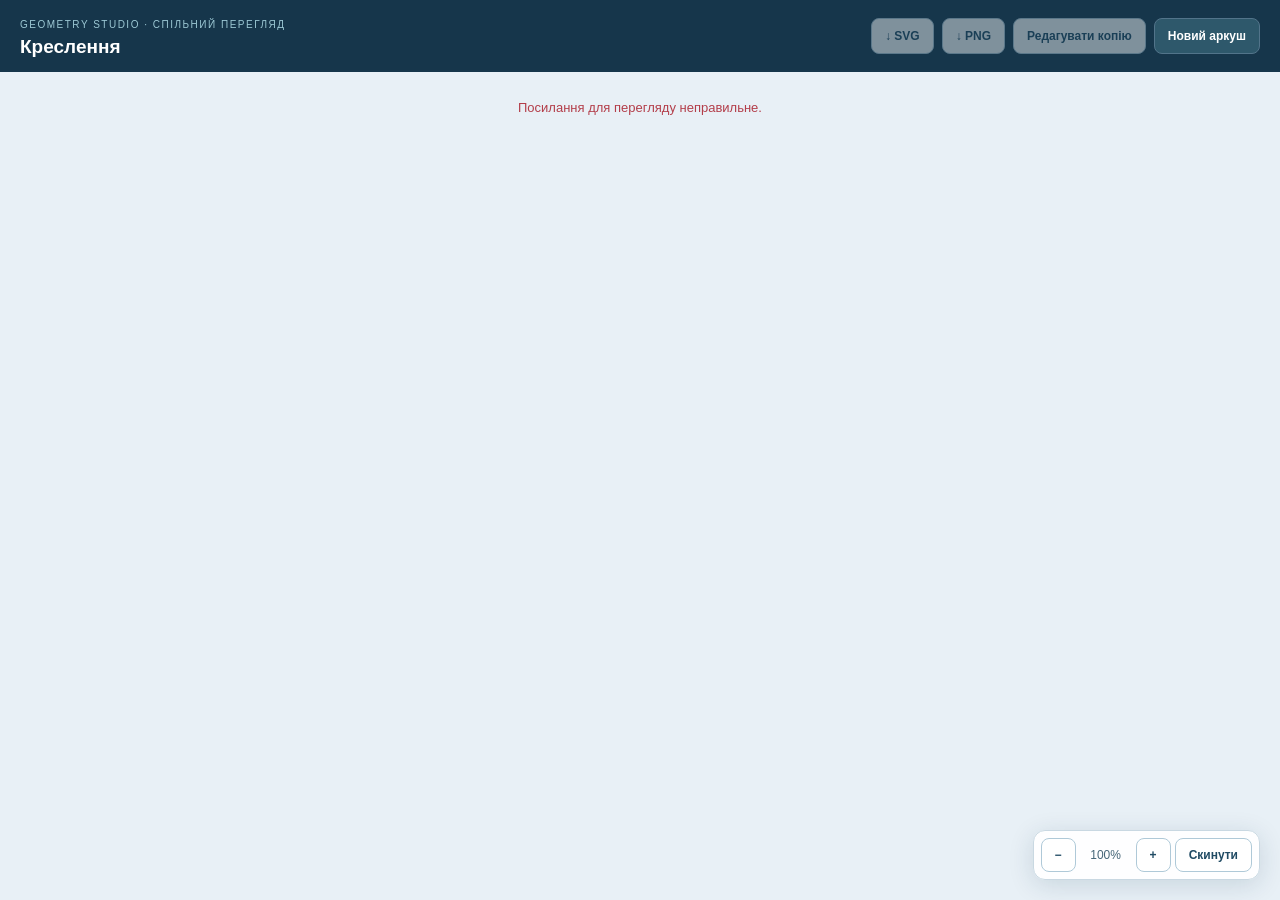
<file: geometry-studio/view.html>
<!doctype html>
<html lang="uk">
<head>
<meta charset="utf-8">
<meta name="viewport" content="width=device-width, initial-scale=1">
<meta name="theme-color" content="#16364b">
<meta name="description" content="Перегляд креслення Geometry Studio за посиланням">
<title>Geometry Studio — перегляд креслення</title>
<style>
:root{color-scheme:light;font-family:Inter,"Segoe UI",Arial,sans-serif}
*{box-sizing:border-box}body{margin:0;background:#e8f0f6;color:#18384e;min-height:100dvh}
header{position:sticky;z-index:10;top:0;background:#16364b;color:#fff;display:flex;align-items:center;gap:15px;justify-content:space-between;padding:14px max(17px,calc((100vw - 1240px)/2))}
h1{font-size:19px;margin:4px 0 0}header small{font-size:10px;letter-spacing:1.5px;color:#9cc8d4}
nav{display:flex;align-items:center;gap:8px;flex-wrap:wrap}button,a.action{cursor:pointer;border:1px solid #afc9d8;background:#fff;border-radius:8px;padding:10px 13px;color:#204b64;font-weight:700;font-size:12px;text-decoration:none}
button:disabled{opacity:.45;cursor:default}a.action{background:#2e586b;color:#fff;border-color:#52748a}
#status{max-width:900px;margin:15px auto;padding:13px 18px;font-size:13px;color:#486678;text-align:center}
#status.error{color:#b33e4a}
#stage{position:relative;overflow:auto;min-height:calc(100dvh - 145px);display:flex;align-items:flex-start;justify-content:center;padding:25px}
#drawing{display:block;max-width:100%;background:white;border:1px solid #c6d5e0;box-shadow:0 14px 50px #0a294332;transform-origin:top center;transition:transform .12s ease;object-fit:contain}
#drawing[hidden]{display:none}
.toolbar{position:fixed;bottom:20px;right:20px;display:flex;gap:4px;align-items:center;border:1px solid #c9d8e2;border-radius:12px;padding:7px;background:#ffffffee;box-shadow:0 5px 26px #0a314b24;z-index:11}
.toolbar button{padding:9px 13px}.toolbar span{font-size:12px;min-width:52px;text-align:center;color:#456578}
@media(max-width:700px){header{flex-direction:column;align-items:flex-start}h1{font-size:16px}#stage{padding:8px}.toolbar{right:8px;bottom:8px}}
</style>
<script defer src="cloud-config.js?v=cloud1"></script>
</head>
<body>
<header>
 <div><small>GEOMETRY STUDIO · СПІЛЬНИЙ ПЕРЕГЛЯД</small><h1 id="title">Креслення</h1></div>
 <nav><button id="saveSvg" disabled>↓ SVG</button><button id="savePng" disabled>↓ PNG</button><button id="openCopy" disabled title="Створити власну редаговану копію креслення">Редагувати копію</button><a class="action" href="./">Новий аркуш</a></nav>
</header>
<div id="status" role="status">Завантаження креслення…</div>
<main id="stage"><img id="drawing" alt="Креслення Geometry Studio — лише перегляд" hidden></main>
<div class="toolbar"><button id="minus" aria-label="Зменшити">−</button><span id="percent">100%</span><button id="plus" aria-label="Збільшити">+</button><button id="fit">Скинути</button></div>
<script>
(()=>{
'use strict';
const $=id=>document.getElementById(id);
let svg='',blobUrl='',scale=1,sharedId='';
function message(text,bad=false){$('status').textContent=text;$('status').classList.toggle('error',bad);}
function download(blob,name){
 const a=document.createElement('a'),url=URL.createObjectURL(blob);
 a.href=url;a.download=name;document.body.append(a);a.click();a.remove();
 setTimeout(()=>URL.revokeObjectURL(url),10000);
}
function zoom(value){
 scale=Math.min(4,Math.max(.5,value));$('drawing').style.transform='scale('+scale+')';
 $('percent').textContent=Math.round(scale*100)+'%';
}
async function load(){
 const share=new URLSearchParams(location.search).get('share')||'';
 if(!/^[a-f0-9-]{36}$/i.test(share)){message('Посилання для перегляду неправильне.',true);return;}
 const configured=String(window.GeometryStudioCloudConfig?.apiBase||localStorage.getItem('geometry-studio-worker-url')||'').replace(/\/+$/,'');
 if(!configured){message('Хмарний перегляд ще не підключено власником сайту.',true);return;}
 try{
  const response=await fetch(configured+'/api/share/'+encodeURIComponent(share),{cache:'no-store'});
  const result=await response.json();
  if(!response.ok)throw Error(result.error||'Креслення недоступне.');
  if(typeof result.svg!=='string'||!result.svg.trimStart().startsWith('<svg'))throw Error('Некоректне креслення.');
  svg=result.svg;
  sharedId=share;
  blobUrl=URL.createObjectURL(new Blob([svg],{type:'image/svg+xml;charset=utf-8'}));
  $('drawing').src=blobUrl;
  $('drawing').hidden=false;
  $('title').textContent=result.title||'Креслення';
  document.title=($('title').textContent)+' — Geometry Studio';
  $('saveSvg').disabled=false;$('savePng').disabled=false;$('openCopy').disabled=false;
  message('Можна створити власну редаговану копію. Оригінал автора не зміниться.');
 }catch(e){message(e.message||'Не вдалося завантажити креслення.',true);}
}
$('openCopy').onclick=()=>{
 if(!sharedId)return;
 const url=new URL('./',location.href);
 url.searchParams.set('copy',sharedId);
 location.assign(url.href);
};
$('minus').onclick=()=>zoom(scale/1.2);
$('plus').onclick=()=>zoom(scale*1.2);
$('fit').onclick=()=>zoom(1);
$('saveSvg').onclick=()=>{if(svg)download(new Blob([svg],{type:'image/svg+xml;charset=utf-8'}),'geometry-studio-shared.svg');};
$('savePng').onclick=async()=>{
 if(!svg)return;
 try{
  const image=new Image(),url=URL.createObjectURL(new Blob([svg],{type:'image/svg+xml'}));
  await new Promise((resolve,reject)=>{image.onload=resolve;image.onerror=reject;image.src=url;});
  const dpi=200,canvas=document.createElement('canvas');
  canvas.width=Math.round(297*dpi/25.4);canvas.height=Math.round(420*dpi/25.4);
  const ctx=canvas.getContext('2d',{alpha:false});ctx.fillStyle='#fff';ctx.fillRect(0,0,canvas.width,canvas.height);
  ctx.drawImage(image,0,0,canvas.width,canvas.height);URL.revokeObjectURL(url);
  canvas.toBlob(blob=>{if(blob)download(blob,'geometry-studio-shared.png');},'image/png');
 }catch(_){message('Не вдалося створити PNG.',true);}
};
window.addEventListener('beforeunload',()=>{if(blobUrl)URL.revokeObjectURL(blobUrl);});
document.addEventListener('DOMContentLoaded',load);
})();
</script>
</body>
</html>
</file>
<file: geometry-studio/style.css>
:root{--ink:#172940;--muted:#7d8c9d;--line:#e2e8ee;--paper:#f3f6fa;--teal:#087f83;--navy:#121c30;--navy2:#1d2a41;--blue:#2463b2}*{box-sizing:border-box}html,body{margin:0;width:100%;height:100%;font-family:Inter,"Segoe UI",Arial,sans-serif;color:var(--ink);background:#f3f6fa}button,input,select{font:inherit}button{cursor:pointer}button:disabled{opacity:.35;cursor:default}.topbar{height:68px;background:var(--navy);color:#fff;display:flex;align-items:center;justify-content:space-between;gap:24px;padding:0 23px;position:relative;z-index:8;border-bottom:1px solid #304056}.brand{display:flex;align-items:center;gap:12px;min-width:275px}.brand-mark{height:35px;width:35px;display:grid;place-items:center;border:1px solid #6b8797;color:#87c9ca;border-radius:8px}.brand-mark svg{width:24px}.brand b{display:block;letter-spacing:2.2px;font-size:14px}.brand b span{font-weight:400;color:#6cbdc3}.brand small{font-size:10px;color:#a0aebb;letter-spacing:.4px;display:block;margin-top:3px}.mode-tabs{display:flex;align-items:center;padding:3px;gap:2px;border:1px solid #39465a;border-radius:9px;background:#162339}.mode-tabs button{background:none;border:none;color:#8c9caf;padding:9px 17px;font-size:12px;font-weight:600;border-radius:6px;white-space:nowrap}.mode-tabs button.active{background:#2b3c53;color:white;box-shadow:0 1px 5px #09121d}.top-actions{display:flex;align-items:center;gap:8px}.btn{border:1px solid transparent;border-radius:7px;font-size:12px;font-weight:650;padding:10px 13px;white-space:nowrap;transition:background .15s,color .15s,border-color .15s}.btn.primary{background:#0d8790;color:#fff;border-color:#0d8790}.btn.primary:hover{background:#0a6c74}.btn.muted{background:#233148;color:#d4dfec;border-color:#36455a}.btn.muted:hover{background:#33445a}.btn.outline{background:#fff;border:1px solid #d6e0ea;color:#2b4963}.btn.outline:hover{background:#f0f6f9}.btn.full{width:100%}.btn.compact{padding:10px 11px}.iconbtn{background:transparent;border:none;color:inherit;border-radius:7px;font-size:20px;padding:5px}.mobile-menu,.mobile-only{display:none}.workspace{display:grid;grid-template-columns:80px minmax(400px,1fr) 300px;height:calc(100vh - 68px);min-height:400px}.toolrail{background:#fff;border-right:1px solid var(--line);display:flex;align-items:center;flex-direction:column;padding:14px 8px 10px;gap:4px;z-index:4;box-shadow:1px 0 5px #1a2a3c06}.rail-caption{font-size:7px;letter-spacing:1.2px;font-weight:850;color:#a2b0bf;margin:8px 0 10px}.tool{width:60px;min-height:58px;display:flex;align-items:center;justify-content:center;flex-direction:column;background:transparent;border:1px solid transparent;border-radius:9px;color:#57708a;padding:4px 0;gap:2px}.tool:hover{background:#f1f6f9}.tool.active{background:#e5f3f3;border-color:#badbdb;color:#047881}.tool span{font-family:Cambria,Georgia,serif;font-size:25px;height:30px;line-height:28px;font-weight:500}.tool small{font-size:9px;white-space:nowrap}.tool.danger-tool{color:#9b6370}.rail-split{height:1px;width:33px;background:#d9e3e9;margin:4px}.rail-end{margin-top:auto;display:flex;gap:4px}.rail-mini{border:1px solid #e2e8ec;background:white;color:#55748d;border-radius:6px;font-size:21px;width:29px;height:30px}.stage-shell{min-width:0;min-height:0;display:flex;flex-direction:column;background:#e9eff5;overflow:hidden}.canvasbar{height:51px;display:flex;align-items:center;justify-content:space-between;padding:0 19px;border-bottom:1px solid #d7e1eb;background:#f9fbfd;gap:10px}.breadcrumb{display:flex;align-items:center;gap:9px;font-size:12px;white-space:nowrap;overflow:hidden;text-overflow:ellipsis;color:#61748a}.breadcrumb strong{font-weight:700;color:#243b53;overflow:hidden;text-overflow:ellipsis}.crumb-dot{width:7px;height:7px;border-radius:50%;background:#0d929b;flex-shrink:0}.sep{color:#b3c0cd}.canvas-actions{display:flex;align-items:center;gap:9px;white-space:nowrap;color:#56697e;font-size:11px}.canvas-actions select{width:124px;border:1px solid #dde5ec;border-radius:5px;background:white;color:#526780;font-size:11px;padding:6px}.switch-label{cursor:pointer;display:flex;gap:4px;align-items:center}.switch-label input{accent-color:#0e8588}.canvas-icon{border:1px solid #dbe5ed;background:white;color:#456077;width:29px;height:28px;border-radius:5px;font-size:17px}.canvas-icon:hover{background:#e5f2f4}.canvas-viewport{position:relative;overflow:hidden;flex:1;background-color:#eaf0f6;background-image:radial-gradient(#bfccd8 0.75px,transparent .75px);background-size:18px 18px;min-height:250px;cursor:crosshair}.canvas-viewport.pan-cursor{cursor:grab}.canvas-viewport.panning{cursor:grabbing}.paper-wrap{width:594px;height:840px;position:absolute;top:0;left:0;background:#fff;box-shadow:0 14px 42px #21354b2c,0 0 0 1px #c4cfd9;transform-origin:0 0;will-change:transform}.paper-wrap svg{width:100%;height:100%;display:block;overflow:visible;touch-action:none;user-select:none}.canvas-help{position:absolute;top:15px;left:18px;right:18px;text-align:center;pointer-events:none;max-width:600px;margin:auto;background:#ffffffef;border:1px solid #dce9ef;padding:9px 15px;color:#587188;border-radius:8px;box-shadow:0 2px 15px #8ca6bd1a;font-size:11px}.canvas-bottom{position:absolute;bottom:0;left:0;right:0;background:#f8fafcf5;border-top:1px solid #d6e3ed;display:flex;align-items:center;gap:14px;padding:8px 17px;color:#7a8da0;font-size:10px;justify-content:space-between}.status-chip{display:flex;gap:7px;align-items:center;color:#4e6678}.status-chip i{width:6px;height:6px;border-radius:50%;background:#08a893}.auto-strip{background:#fff;border-top:1px solid #dbe4ec;display:flex;align-items:center;justify-content:space-between;gap:18px;padding:13px 20px;min-height:117px}.auto-strip.hidden{display:none}.step-head{min-width:0;flex:1}.step-kicker{font-size:9px;color:#007f89;font-weight:850;letter-spacing:1.2px}.step-kicker span{color:#9eafbf;font-weight:600;margin-left:8px}.step-head strong{font-size:14px;display:block;margin:4px 0 3px}.step-head p{margin:0;max-width:600px;font-size:11px;color:#72869b;line-height:1.45}.step-controls{display:flex;align-items:center;gap:6px;flex-shrink:0}.step-controls .btn.muted{background:#f2f6f9;border-color:#dbe3ec;color:#566e83}.step-controls input{width:88px;accent-color:#0c8991;margin-left:7px}.inspector{display:flex;flex-direction:column;min-width:0;overflow:hidden;background:#fff;border-left:1px solid #d9e3eb;z-index:5}.inspector-header{padding:22px 19px 17px;border-bottom:1px solid #e8eef4;display:flex;align-items:center;justify-content:space-between}.side-kicker{font-size:9px;color:#87a0b5;letter-spacing:1.35px;font-weight:800}.inspector h2{margin:7px 0 0;font-size:17px;letter-spacing:-.4px}.inspector-tabs{display:flex;border-bottom:1px solid #e6edf3;padding:0 12px;gap:5px}.inspector-tabs button{border:none;background:none;font-size:11px;color:#8899a9;padding:13px 9px;border-bottom:2px solid transparent;font-weight:600}.inspector-tabs button.active{color:#067c85;border-bottom-color:#0b8d93}.inspector-content{overflow-y:auto;padding:0 18px;flex:1}.inspector-content.hidden{display:none}.panel-section{padding:17px 0 19px;border-bottom:1px solid #ebeff4}.panel-section h3{font-size:12px;margin:0 0 12px;color:#253b53}.section-hint{color:#8193a5;font-size:11px;line-height:1.55;margin:0 0 12px}.field-title{display:block;font-size:10px;color:#72869b;margin:12px 0 7px;font-weight:700}.swatches{display:flex;align-items:center;gap:9px}.swatch{height:22px;width:22px;border-radius:50%;border:3px solid white;box-shadow:0 0 0 1px #d6e0e8;background:var(--sw)}.swatch.active{box-shadow:0 0 0 2px #0c8893}.custom-color{height:22px;width:22px;border-radius:50%;border:1px dashed #b5c4d3;color:#93a3b5;display:grid;place-items:center;font-size:15px;cursor:pointer;position:relative;overflow:hidden}.custom-color input{position:absolute;inset:0;opacity:0;cursor:pointer}.panel-section select,.panel-section input:not([type=color]){background:#fff;border:1px solid #dce5ed;border-radius:6px;width:100%;padding:10px;color:#244159;font-size:11px;min-width:0}.panel-section select:focus,.panel-section input:focus{outline:2px solid #c6e5e8;border-color:#0b8992}.xyz-form{display:grid;grid-template-columns:1fr 1fr;gap:10px;margin-bottom:12px}.xyz-form label{font-size:10px;color:#708397;font-weight:600}.xyz-form input{margin-top:5px}.stack-actions{display:grid;grid-template-columns:1fr 1fr;gap:7px}.stack-actions .btn:last-child{grid-column:span 2}.selection-banner{padding:12px;border:1px solid #cfe5e6;background:#f1f9f9;border-radius:8px;margin-top:15px}.selection-banner .title{font-size:13px;font-weight:750;margin-bottom:8px}.selection-banner .detail{font-size:11px;line-height:1.7;color:#60798d}.selection-banner .btn{margin-top:8px;width:100%}.readout{background:#f1f6fa;border-radius:8px;padding:10px;color:#406078;font-size:11px;line-height:1.7}.object-list{display:flex;flex-direction:column;gap:4px}.object-row{display:flex;align-items:center;gap:9px;padding:8px 9px;border:1px solid #e3eaf0;background:#fff;border-radius:7px;font-size:11px;color:#4d657b;text-align:left;width:100%}.object-row:hover{border-color:#a3d1d5;background:#f2fafa}.obj-dot{width:8px;height:8px;border-radius:50%;flex-shrink:0}.object-row strong{margin-left:auto;font-size:9px;color:#9babb9}.history-list{display:flex;flex-direction:column;gap:10px}.history-item{display:flex;align-items:start;gap:8px;border-bottom:1px solid #ecf0f3;padding-bottom:9px;color:#667c8e;font-size:11px;line-height:1.4}.history-item i{width:7px;height:7px;border-radius:50%;background:#9ac9cd;margin-top:4px;flex-shrink:0}.inspector-footer{border-top:1px solid #e8edf1;padding:15px 20px;display:flex;align-items:center;gap:10px;color:#8294a5;font-size:10px}.inspector-footer small{font-size:9px;color:#abb8c4}.footer-symbol{font-size:20px;color:#55a2aa}.toast{position:fixed;z-index:99;left:50%;bottom:25px;transform:translate(-50%,20px);opacity:0;pointer-events:none;background:#162841;color:white;border-radius:9px;padding:12px 18px;box-shadow:0 6px 30px #0002;transition:.2s;font-size:12px}.toast.show{opacity:1;transform:translate(-50%,0)}.print-only{display:none}.hidden{display:none!important}.point-label{fill:#172c45;stroke:#fff;stroke-linejoin:round;stroke-linecap:round;paint-order:stroke fill;stroke-opacity:.99;font-family:"Segoe UI",Arial,"DejaVu Sans",sans-serif;font-weight:700;letter-spacing:.04px;text-rendering:geometricPrecision;pointer-events:none;user-select:none}.line-label{paint-order:stroke;stroke:white}.paper-title{font-family:Arial,sans-serif;font-weight:700;letter-spacing:.45px}.ghost{pointer-events:none}#drawingLayer [data-id]{cursor:pointer}#drawingLayer .selected-drawing{filter:drop-shadow(0 0 1px #0c8c8d)}#previewLayer{pointer-events:none}#gridLayer{pointer-events:none}
@media(max-width:1250px){.workspace{grid-template-columns:70px minmax(330px,1fr) 270px}.toolrail{padding-left:5px;padding-right:5px}.canvasbar{padding:0 10px}.canvas-actions{gap:5px}.canvas-actions .switch-label:nth-child(2){display:none}.topbar{gap:8px;padding:0 15px}.brand{min-width:210px}.brand b{font-size:12px}.brand small{font-size:9px}.top-actions .btn{padding:9px}.auto-strip{flex-direction:column;align-items:stretch;gap:10px}.step-controls{justify-content:flex-end}}
@media(max-width:940px){.workspace{grid-template-columns:65px minmax(0,1fr)}.inspector{position:fixed;right:0;top:68px;bottom:0;width:min(330px,90vw);box-shadow:-15px 0 35px #10203425;transform:translateX(103%);transition:transform .22s}.inspector.open{transform:translateX(0)}.mobile-menu,.mobile-only{display:inline-flex}.brand small{display:none}.brand{min-width:0}.topbar{gap:9px}.top-actions #btnNew,.top-actions #btnExample{display:none}.canvas-actions .switch-label{display:none}}
@media(max-width:590px){.topbar{height:60px;padding:0 8px}.brand-mark{width:27px;height:27px}.brand-mark svg{width:20px}.brand b{font-size:10px;letter-spacing:.7px}.mode-tabs{margin-left:auto}.mode-tabs button{font-size:10px;padding:8px}.top-actions .btn{padding:8px}.top-actions .btn span{display:none}.workspace{height:calc(100vh - 60px);grid-template-columns:1fr;grid-template-rows:minmax(0,1fr) 64px}.toolrail{grid-row:2;grid-column:1;flex-direction:row;width:100%;overflow-x:auto;justify-content:flex-start;padding:4px;gap:2px;border-top:1px solid #d8e3eb}.rail-caption,.rail-split,.rail-end{display:none}.tool{flex-shrink:0;width:53px;min-height:50px}.tool span{font-size:20px;height:24px;line-height:23px}.tool small{font-size:8px}.stage-shell{grid-row:1;grid-column:1}.inspector{top:60px}.canvasbar{height:43px}.breadcrumb{font-size:10px}.canvas-actions #gridSize,.canvas-actions #zoomLabel{display:none}.auto-strip{min-height:133px;padding:10px 12px}.step-head strong{font-size:12px}.step-head p{font-size:10px}.step-controls .btn{font-size:10px;padding:7px}.canvas-help{font-size:9px;left:8px;right:8px}.canvas-bottom{font-size:9px}.canvas-bottom span:last-child{display:none}}
@page{size:A3 portrait;margin:0}@media print{html,body{margin:0!important;padding:0!important;background:#fff!important}.topbar,.workspace,.toast{display:none!important}.print-only{display:block!important;width:297mm;height:420mm;overflow:hidden;page-break-inside:avoid;break-inside:avoid}#printSheet,#printSheet svg{display:block;width:297mm;height:420mm;max-width:none;max-height:none}svg{print-color-adjust:exact;-webkit-print-color-adjust:exact}}
/* Geometry Studio v2 — one full-screen graph-paper canvas, one hover drawer. */
html,body{height:100%;overflow:hidden;background:#fbfdff}
#app{width:100vw;height:100dvh;overflow:hidden;position:relative}
.stage-shell{position:fixed;inset:0;display:block;width:100%;height:100dvh;min-height:0;background:#fbfdff;overflow:hidden}
.canvas-viewport{position:absolute;inset:0;width:100%;height:100%;min-height:0;overflow:hidden;background-color:#fbfdff;background-image:none;cursor:crosshair;touch-action:none}
.canvas-viewport.grid-on{
 background-image:
  linear-gradient(to right,#bdd0e24d 1px,transparent 1px),
  linear-gradient(to bottom,#bdd0e24d 1px,transparent 1px),
  linear-gradient(to right,#90acc34d 1px,transparent 1px),
  linear-gradient(to bottom,#90acc34d 1px,transparent 1px);
 background-size:var(--minor-step,10px) var(--minor-step,10px),var(--minor-step,10px) var(--minor-step,10px),var(--major-step,50px) var(--major-step,50px),var(--major-step,50px) var(--major-step,50px);
 background-position:var(--grid-offset-x,0px) var(--grid-offset-y,0px);
}
.paper-wrap{background:transparent!important;box-shadow:none!important;border:none!important;outline:none!important}
.paper-wrap svg{background:transparent;overflow:visible}
#sheet>rect:first-of-type{display:none}
#gridLayer{display:none!important}
.canvas-help{position:absolute;z-index:10;top:48px;left:48px;right:auto;margin:0;max-width:min(270px,70vw);opacity:0;visibility:hidden;transform:translateY(4px);transition:opacity .16s,transform .16s,visibility .16s;border:1px solid #b5d4d8;background:#fdfefeee;box-shadow:0 8px 28px #293d5a1c;color:#365e69;padding:9px 12px;text-align:left;line-height:1.4;pointer-events:none;border-radius:9px;font-size:12px}
.canvas-help.visible{opacity:1;visibility:visible;transform:none}

.studio-drawer{position:fixed;z-index:31;top:0;bottom:0;left:0;width:min(358px,calc(100vw - 28px));display:flex;flex-direction:column;overflow-y:auto;overscroll-behavior:contain;scrollbar-width:thin;scrollbar-color:#c3d4dd transparent;background:#f9fcfe;border-right:1px solid #cadde6;box-shadow:12px 0 42px #0b2a3d1c;transform:translateX(calc(-100% - 5px));visibility:hidden;pointer-events:none;transition:transform .25s cubic-bezier(.2,.8,.2,1),visibility .25s}
.studio-drawer.open{transform:translateX(0);visibility:visible;pointer-events:auto}
.studio-drawer .drawer-head{display:flex;align-items:center;justify-content:space-between;padding:20px 17px 17px;border-bottom:1px solid #e3eaf0;background:#ffffff}
.studio-drawer .brand{color:#1f3549;min-width:0;gap:11px}
.studio-drawer .brand-mark{background:#122a40;color:#86d2d5;border:1px solid #314f5c;width:38px;height:38px;flex:none}
.studio-drawer .brand b{font-size:13px;letter-spacing:1.1px}
.studio-drawer .brand small{color:#7e93a4;display:block;font-size:9px}
.drawer-close{width:28px;height:28px;border:0;background:transparent;color:#8498a8;font-size:22px;border-radius:6px}
.drawer-close:hover{background:#eaf2f6;color:#133b45}
.drawer-group{padding:16px 17px;border-bottom:1px solid #e7edf3}
.drawer-group-heading{margin:0 0 10px;color:#7b91a3;text-transform:uppercase;font-weight:800;font-size:10px;letter-spacing:1.2px}
.drawer-group .mode-tabs{width:100%;padding:3px;border:1px solid #dce6ec;border-radius:10px;background:#eaf1f5;display:grid;grid-template-columns:1fr 1fr}
.drawer-group .mode-tabs button{color:#61788c;padding:10px 8px;font-size:12px}
.drawer-group .mode-tabs button.active{background:#fff;color:#087a83;box-shadow:0 1px 6px #0b243016}
.drawer-group .breadcrumb{display:flex;padding-top:11px;color:#889ba8;line-height:1.35;font-size:11px;white-space:normal;gap:5px}
.drawer-group .breadcrumb strong{color:#29465d;font-size:11px}
.drawer-group .breadcrumb .sep,.drawer-group .breadcrumb .crumb-dot{display:none}
.drawer-group .top-actions{display:grid;grid-template-columns:1fr 1fr;gap:8px;width:100%}
.drawer-group .top-actions .btn{display:block;border-radius:8px;min-width:0;white-space:normal;min-height:40px;font-size:11px}
.drawer-group .top-actions .btn.muted{background:#fff;color:#2d526a;border:1px solid #d6e3eb}
.drawer-group .top-actions .btn.primary{background:#0b858b;border-color:#0b858b}
.drawer-group #menuButton{display:none!important}
.drawer-group .toolrail{display:grid;grid-template-columns:repeat(3,minmax(0,1fr));gap:7px;width:100%;padding:0;background:none;box-shadow:none;border:none;max-height:none;min-height:0;overflow:visible}
.drawer-group .rail-caption,.drawer-group .rail-split{display:none}
.drawer-group .tool{width:100%;min-height:64px;border:1px solid #dce8ee;border-radius:10px;padding:6px 2px;background:#fff;color:#45687b;gap:1px}
.drawer-group .tool span{font-family:Georgia,serif;font-size:24px;height:29px;line-height:29px}
.drawer-group .tool small{font-size:10px}
.drawer-group .tool.active{background:#e6f5f3;color:#087e80;border-color:#9cd4ce}
.drawer-group .tool:hover{background:#eaf3f5;border-color:#b5d6da}
.drawer-group .rail-end{display:flex;align-items:center;justify-content:center;grid-column:1/-1;gap:8px;margin-top:1px}
.drawer-group .rail-mini{width:50%;height:34px;border:1px solid #dce7ed;background:#fff;border-radius:8px;font-size:22px}
.drawer-group .canvas-actions{display:grid;grid-template-columns:repeat(2,minmax(0,1fr));align-items:center;gap:10px;color:#516a7c;font-size:11px;white-space:normal}
.drawer-group .canvas-actions .switch-label{display:flex!important;align-items:center;gap:6px}
.drawer-group .canvas-actions select{width:100%;grid-column:1/-1;min-height:35px;font-size:12px}
.drawer-group .canvas-icon{height:32px;width:100%;font-size:16px;border-radius:7px}
.drawer-group .canvas-actions #zoomLabel{display:flex;align-items:center;justify-content:center;font-size:11px;color:#4a6a7b}
.drawer-group .canvas-actions #zoomIn{grid-column:auto}
.drawer-group .canvas-actions #zoomReset{grid-column:1/-1}
.drawer-status .canvas-bottom{display:flex;position:static;background:none;border:none;padding:12px 0 0;flex-direction:column;align-items:flex-start;gap:5px;box-shadow:none;font-size:10px}
.drawer-status .canvas-bottom span{display:block!important}
.drawer-status .status-chip{display:flex!important}
.drawer-group .auto-strip{display:flex;flex-direction:column;align-items:stretch;min-height:0;border:none;background:none;padding:0;gap:12px}
.drawer-group .auto-strip.hidden{display:none}
.drawer-group .step-head strong{font-size:13px}
.drawer-group .step-head p{font-size:11px;color:#70889b}
.drawer-group .step-controls{display:grid;grid-template-columns:1fr 1fr 1fr;gap:6px}
.drawer-group .step-controls .btn{padding:8px 3px;font-size:11px;white-space:normal}
.drawer-group .step-controls input{grid-column:1/-1;width:100%;margin:0}
.drawer-group .inspector{display:block;position:static;transform:none!important;width:100%;max-width:none;min-height:0;box-shadow:none;border:none;background:transparent;overflow:visible;padding:0}
.drawer-group .inspector-header{display:none}
.drawer-group .inspector-tabs{display:flex;padding:0;margin-bottom:2px;gap:5px}
.drawer-group .inspector-tabs button{font-size:11px;padding:10px 7px}
.drawer-group .inspector-content{overflow:visible;padding:0;max-height:none;display:block;min-height:0}
.drawer-group .inspector-content.hidden{display:none}
.drawer-group .inspector-footer{padding:15px 0 0}
.drawer-group .panel-section{padding:15px 0;border-color:#e8eef3}
.drawer-group .panel-section:first-child{padding-top:14px}
.drawer-group .stack-actions{gap:7px}
.drawer-group .xyz-form{gap:8px}
.drawer-group .section-hint{font-size:11px}
.studio-drawer .selection-banner{background:#ebf8f7}
.studio-drawer .readout{background:#e9f3f6}
.toast{position:fixed;left:50%;top:18px;bottom:auto;z-index:80;max-width:360px;transform:translate(-50%,-12px);font-size:12px;padding:10px 14px;text-align:center}
.toast.show{transform:translate(-50%,0)}

@media(max-width:750px){
 .studio-drawer{width:min(350px,calc(100vw - 25px))}
 .studio-drawer .drawer-head{padding:18px 14px}
 .studio-drawer .brand b{font-size:12px}
 .drawer-group{padding:14px}
}
@media(prefers-reduced-motion:reduce){.studio-drawer,.canvas-help{transition:none!important}}
@media print{
 html,body{width:297mm!important;height:420mm!important;overflow:visible!important;background:white!important}
 #app{width:297mm!important;height:420mm!important;overflow:visible!important}
 .stage-shell,.edge-trigger,.studio-drawer,.toast{display:none!important}
 .print-only{display:block!important;width:297mm;height:420mm}
 #printSheet,#printSheet svg{display:block!important;width:297mm!important;height:420mm!important}
 #printSheet #gridLayer{display:block!important}
 #printSheet>svg>rect:first-of-type{display:block!important}
}
/* Small-screen overrides of the legacy toolbar media queries. */
.studio-drawer #btnNew,.studio-drawer #btnExample{display:block!important}
.studio-drawer .top-actions .btn span{display:inline!important}
.studio-drawer #gridSize{display:block!important}
.studio-drawer #zoomLabel{display:flex!important}
.studio-drawer .group-steps:has(.auto-strip.hidden){display:none}


/* --- UI refinement: visible left handle + hidden helper text --- */
.sr-only{position:absolute!important;width:1px!important;height:1px!important;padding:0!important;margin:-1px!important;overflow:hidden!important;clip:rect(0,0,0,0)!important;white-space:nowrap!important;border:0!important}
.edge-trigger{position:fixed;left:0;top:0;height:100dvh;width:22px;z-index:32;border:none;box-shadow:none;background:transparent;color:transparent;cursor:pointer;padding:0;user-select:none;overflow:visible}
.edge-trigger__pill{position:absolute;left:0;top:50%;transform:translateY(-50%);display:flex;align-items:center;justify-content:center;gap:5px;width:16px;height:76px;border-radius:0 14px 14px 0;background:linear-gradient(180deg,rgba(27,55,76,.88),rgba(47,116,138,.88));box-shadow:0 8px 24px rgba(17,44,63,.18),0 0 0 1px rgba(255,255,255,.25) inset;transition:transform .18s ease,width .18s ease,background .18s ease,box-shadow .18s ease;animation:drawerHintFloat 2.8s ease-in-out infinite}
.edge-trigger__pill::before{content:'';position:absolute;inset:8px 3px;border-radius:0 12px 12px 0;background:linear-gradient(180deg,rgba(255,255,255,.14),rgba(255,255,255,.03));pointer-events:none}
.edge-trigger__dots{position:absolute;left:4px;top:50%;transform:translateY(-50%);width:3px;height:28px;border-radius:999px;background:radial-gradient(circle,#d5eef3 1.2px,transparent 1.6px) center top/3px 9px repeat-y;opacity:.9}
.edge-trigger__arrow{position:relative;left:2px;font-size:18px;line-height:1;color:#f4fbff;font-weight:700;text-shadow:0 1px 3px rgba(0,0,0,.18)}
.edge-trigger:hover .edge-trigger__pill,.edge-trigger:focus-visible .edge-trigger__pill,.edge-trigger[aria-expanded="true"] .edge-trigger__pill{width:20px;transform:translateY(-50%) translateX(1px);background:linear-gradient(180deg,rgba(23,67,92,.96),rgba(15,144,157,.92));box-shadow:0 10px 28px rgba(17,44,63,.22),0 0 0 1px rgba(255,255,255,.35) inset;animation-play-state:paused}
.edge-trigger:focus-visible{outline:none}
.edge-trigger:focus-visible .edge-trigger__pill{box-shadow:0 0 0 2px rgba(16,149,163,.35),0 10px 28px rgba(17,44,63,.22),0 0 0 1px rgba(255,255,255,.35) inset}
@keyframes drawerHintFloat{0%,100%{transform:translateY(-50%) translateX(0)}50%{transform:translateY(-50%) translateX(3px)}}
@media(max-width:700px){.edge-trigger{width:28px}.edge-trigger__pill{width:18px;height:82px}}
@media(prefers-reduced-motion:reduce){.edge-trigger__pill{animation:none!important}}


/* Floating tools launcher */
.group-tools{display:none!important}
.tools-fab{position:fixed;right:18px;top:16px;z-index:34;display:inline-flex;align-items:center;gap:9px;padding:10px 14px;border:none;border-radius:999px;background:rgba(20,42,62,.92);color:#f6fbff;box-shadow:0 10px 28px rgba(8,26,43,.18),0 0 0 1px rgba(255,255,255,.12) inset;backdrop-filter:blur(10px);-webkit-backdrop-filter:blur(10px);transition:transform .16s ease,background .16s ease,box-shadow .16s ease}
.tools-fab:hover,.tools-fab[aria-expanded="true"]{transform:translateY(-1px);background:rgba(13,53,79,.96);box-shadow:0 12px 30px rgba(8,26,43,.22),0 0 0 1px rgba(126,211,221,.22) inset}
.tools-fab__icon{display:grid;place-items:center;width:22px;height:22px;border-radius:50%;background:linear-gradient(180deg,#1db1bb,#0c7b84);font-size:12px;line-height:1;color:white;box-shadow:0 0 0 1px rgba(255,255,255,.18) inset}
.tools-fab__label{font-size:12px;font-weight:700;letter-spacing:.2px}
.tools-popover{position:fixed;right:18px;top:62px;z-index:33;width:min(340px,calc(100vw - 26px));padding:12px;border-radius:18px;background:rgba(249,252,254,.98);border:1px solid #d8e4ec;box-shadow:0 18px 44px rgba(18,42,62,.18);backdrop-filter:blur(10px);-webkit-backdrop-filter:blur(10px);opacity:0;visibility:hidden;transform:translateY(-6px) scale(.98);pointer-events:none;transition:opacity .16s ease,transform .16s ease,visibility .16s ease}
.tools-popover.open{opacity:1;visibility:visible;transform:none;pointer-events:auto}
.tools-popover__head{display:flex;align-items:center;justify-content:space-between;padding:2px 3px 10px 5px}
.tools-popover__head strong{font-size:13px;letter-spacing:.2px;color:#1b354d}
.tools-popover__close{border:none;background:transparent;color:#6f879a;font-size:24px;line-height:1;border-radius:8px;width:30px;height:30px}
.tools-popover__close:hover{background:#eef5f8;color:#35566f}
.tools-popover__grid{display:grid;grid-template-columns:repeat(3,minmax(0,1fr));gap:8px}
.tools-popover .tool{width:auto;min-height:72px;padding:8px 4px;border:1px solid #d5e1ea;background:#fff;box-shadow:0 1px 0 rgba(0,0,0,.02)}
.tools-popover .tool:hover{background:#f3fafb;border-color:#bfe0e4}
.tools-popover .tool.active{background:#e7f4f5;border-color:#9fd1d7}
.tools-popover .tool span{font-size:24px;height:28px;line-height:28px}
.tools-popover .tool small{font-size:10px}
@media(max-width:700px){.tools-fab{right:12px;top:12px;padding:10px 12px}.tools-fab__label{font-size:11px}.tools-popover{right:10px;top:56px;width:min(320px,calc(100vw - 20px))}.tools-popover__grid{grid-template-columns:repeat(2,minmax(0,1fr))}}

/* Real drafting toolkit – 12 recognizable physical tools */
.tools-popover{width:min(405px,calc(100vw - 22px));max-height:min(80dvh,730px);overflow-y:auto;scrollbar-width:thin;padding:16px}
.tools-popover__grid{display:grid;grid-template-columns:repeat(3,minmax(0,1fr));gap:8px}
.tools-popover .drafting-tool{min-height:78px;display:flex;flex-direction:column;align-items:center;justify-content:center;gap:8px;background:white;border:1px solid #d9e4ee;border-radius:12px;transition:background .18s,border-color .18s,transform .18s,box-shadow .18s;padding:9px 4px;color:#365b71}
.tools-popover .drafting-tool:hover{background:#f1f8fa;border-color:#9bccd1;transform:translateY(-2px);box-shadow:0 5px 12px #15404a14}
.tools-popover .drafting-tool.active{background:#e4f4f3;border-color:#87c7cd;color:#076e7a;box-shadow:0 0 0 1px #95d6d7 inset}
.tools-popover .drafting-tool svg{display:block;width:29px;height:29px;flex:none}
.tools-popover .drafting-tool small{font-size:11px;font-weight:600;line-height:1.1}
.tools-popover__settings{display:flex;gap:10px;margin-top:12px;padding:11px 0 7px;border-top:1px solid #e0eaf0}
.tools-popover__settings label{min-width:0;flex:1;color:#698193;font-size:11px;font-weight:650}
.tools-popover__settings select{display:block;width:100%;padding:7px;margin-top:5px;border-radius:8px;border:1px solid #d2e0ea;background:#fff;color:#1f3e58;font-size:12px}
.tools-popover__more{border-top:1px solid #e0eaf0;margin-top:9px;padding-top:10px;color:#60778a}
.tools-popover__more summary{cursor:pointer;font-size:11px;font-weight:700;user-select:none;padding:3px 0 10px}
.tools-popover__more .tools-popover__grid{grid-template-columns:repeat(3,minmax(0,1fr))}
.tools-popover__more .drafting-tool{min-height:63px}
.tools-popover__more .drafting-tool svg{width:23px;height:23px}
.tools-popover__more .drafting-tool small{font-size:10px}
@media(max-width:700px){.tools-popover{right:10px;max-height:75dvh;width:min(390px,calc(100vw - 20px))}.tools-popover__grid{grid-template-columns:repeat(3,minmax(0,1fr))}.tools-popover .drafting-tool{min-height:72px}.tools-popover .drafting-tool svg{width:25px;height:25px}}

.tools-fab__icon svg{width:16px;height:16px;color:#fff;}
/* Top-right Figures and Tools actions */
.top-right-actions{position:fixed;right:18px;top:16px;z-index:34;display:flex;align-items:center;gap:9px}
.top-right-actions .tools-fab{position:relative;top:auto;right:auto;z-index:auto}
.shapes-fab{display:flex;align-items:center;gap:8px;border:0;border-radius:999px;background:rgba(20,42,62,.92);color:#fff;padding:10px 14px;font-size:12px;font-weight:700;box-shadow:0 10px 28px rgba(8,26,43,.18);transition:background .16s,transform .16s;cursor:pointer}
.shapes-fab:hover,.shapes-fab[aria-expanded="true"]{background:#0b6474;transform:translateY(-1px)}
.shapes-fab__icon{width:22px;height:22px;color:#c0f2f3;flex:none}
.shapes-popover{position:fixed;right:176px;top:64px;z-index:33;width:min(254px,calc(100vw - 24px));padding:13px;border-radius:17px;background:rgba(249,252,254,.98);border:1px solid #d8e4ec;box-shadow:0 18px 44px rgba(18,42,62,.18);backdrop-filter:blur(10px);-webkit-backdrop-filter:blur(10px);opacity:0;visibility:hidden;transform:translateY(-6px) scale(.98);pointer-events:none;transition:opacity .16s,transform .16s,visibility .16s}
.shapes-popover.open{opacity:1;visibility:visible;transform:none;pointer-events:auto}
.shapes-popover__head{display:flex;align-items:center;justify-content:space-between;margin:0 2px 11px 4px;color:#1b354d;font-size:13px}
.shapes-popover__close{display:grid;place-items:center;background:transparent;color:#6f879a;font-size:24px;border:0;border-radius:6px;width:27px;height:27px;cursor:pointer}
.shapes-popover__close:hover{background:#edf5f7}
.shapes-popover__grid{display:grid;grid-template-columns:repeat(2,minmax(0,1fr));gap:8px}
.shapes-popover .shape-choice{display:flex;flex-direction:column;justify-content:center;align-items:center;gap:7px;width:100%;min-height:86px;background:#fff;border:1px solid #d9e4ee;border-radius:12px;color:#365b71;padding:10px 5px;transition:background .18s,border-color .18s,transform .18s}
.shapes-popover .shape-choice:hover{background:#f0f8fa;border-color:#9bccd1;transform:translateY(-1px)}
.shapes-popover .shape-choice.active{background:#e4f4f3;border-color:#87c7cd;color:#076e7a}
.shapes-popover .shape-choice svg{width:29px;height:29px;flex:none}
.shapes-popover .shape-choice small{font-size:11px;font-weight:650;white-space:nowrap}
@media(max-width:700px){.top-right-actions{top:12px;right:10px;gap:6px}.top-right-actions .tools-fab{padding:9px 11px}.shapes-fab{padding:9px 11px}.shapes-popover{top:59px;right:10px}}
@media(max-width:385px){.top-right-actions .tools-fab__label,.shapes-fab span{font-size:11px}.shapes-fab{padding:9px 9px}.top-right-actions .tools-fab{padding:9px 9px}}
@media(prefers-reduced-motion:reduce){.shapes-popover{transition:none}}

/* Maintain physical-size labels independent of on-screen zoom on paper exports */
@media print{#printSheet .point-label{font-size:3.8px!important;stroke-width:.75px!important;fill:#172c45!important}}


/* Cursor editing: vertices reshape; outlines drag linked shapes; blank grid pans. */
#canvasViewport.cursor-on-vertex:not(.panning){cursor:crosshair!important}
#canvasViewport.cursor-on-geometry:not(.panning){cursor:move!important}
#canvasViewport #drawingLayer [data-id]{cursor:inherit!important}
#canvasViewport #drawingLayer [data-edit-index]{cursor:crosshair!important}
.floating-zoom .floating-zoom__undo{
 width:36px;height:33px;display:grid;place-items:center;
 border:0;border-radius:9px;background:transparent;color:#167582;
 cursor:pointer;transition:background .15s,color .15s;
}
.floating-zoom .floating-zoom__undo:hover:not(:disabled){
 background:#e2f2f4;color:#005a67;
}
.floating-zoom .floating-zoom__undo:disabled{opacity:.38;cursor:default}
.floating-zoom .floating-zoom__undo svg{width:20px;height:20px}
.floating-zoom .floating-zoom__separator{
 align-self:stretch;width:1px;background:#dbe6ec;
 margin:5px 3px 5px 1px;
}
.floating-zoom button:focus-visible{outline:2px solid #18a2ae;outline-offset:2px}

/* Nonintrusive contextual editor for an already drawn figure. */
.selected-style-panel{
  position:fixed;right:18px;top:171px;z-index:41;
  width:min(296px,calc(100vw - 30px));border-radius:16px;
  background:rgba(253,254,255,.98);border:1px solid #d6e3ec;
  box-shadow:0 16px 38px rgba(13,37,58,.17);
  font-family:inherit;overflow:hidden
}
.selected-style-panel[hidden]{display:none!important}
.selected-style-head{display:flex;justify-content:space-between;align-items:flex-start;padding:14px 16px 12px;border-bottom:1px solid #e7eef4}
.selected-style-head>div{display:flex;flex-direction:column;gap:4px;min-width:0}
.selected-style-kicker{font-size:9px;letter-spacing:1.25px;font-weight:800;color:#0f8a92}
.selected-style-head strong{font-size:13px;color:#213d51;white-space:nowrap;overflow:hidden;text-overflow:ellipsis;max-width:218px}
#selectedStyleClose{border:0;background:#f1f5f8;border-radius:7px;color:#688397;width:28px;height:28px;font-size:20px;line-height:1;cursor:pointer}
#selectedStyleClose:hover{background:#e3eff4;color:#1c5769}
.selected-style-content{padding:14px 16px 15px}
.selected-style-label{display:block;font-size:11px;font-weight:700;color:#4d6a80}
.selected-style-colors{display:flex;align-items:center;gap:9px;margin:11px 0 18px}
.selected-style-swatch{position:relative;flex:none;width:28px;height:28px;background:var(--swatch);border:2px solid white;border-radius:50%;box-shadow:0 0 0 1px #cddbe5;cursor:pointer;transition:transform .16s}
.selected-style-swatch:hover{transform:scale(1.1)}
.selected-style-swatch[aria-pressed="true"]{box-shadow:0 0 0 2px #0a8d9b,0 0 0 4px white}
.selected-style-custom{position:relative;display:grid;place-items:center;flex:none;width:28px;height:28px;border:1px dashed #93afbf;border-radius:50%;background:#f0f7fa;color:#5f8798;cursor:pointer;overflow:hidden}
.selected-style-custom span{pointer-events:none;font-size:19px;line-height:1}
.selected-style-custom input{position:absolute;inset:0;opacity:0;cursor:pointer;width:100%;height:100%;padding:0}
.selected-style-width-head{display:flex;align-items:center;justify-content:space-between;gap:8px}
.selected-style-width-head output{font-size:12px;font-weight:750;color:#166d79;white-space:nowrap;font-variant-numeric:tabular-nums}
.selected-style-slider{display:block;width:100%;margin:11px 0 5px;accent-color:#0c8992;cursor:pointer}
.selected-style-width-labels{display:flex;justify-content:space-between;color:#8a9dac;font-size:10px}
.selected-style-note{margin:15px 0 0;padding:9px 10px;background:#f2f7fa;border-radius:8px;font-size:10px;line-height:1.45;color:#678194}
.selected-style-panel :is(button,input):focus-visible{outline:2px solid #18a2ae;outline-offset:3px}
.selected-drawing{filter:drop-shadow(0 0 1px rgba(235,151,34,.65))}
@media(max-width:700px){.selected-style-panel{top:62px;right:10px;width:min(290px,calc(100vw - 20px))}}

/* Vector-accurate zoom: SVG is painted at its actual CSS dimensions on every step.
   Do not promote the sheet into a cached scaled compositor bitmap. */
#canvasViewport .paper-wrap{
 will-change:auto!important;
 transform:none!important;
 backface-visibility:visible;
}
#canvasViewport #sheet{
 shape-rendering:geometricPrecision;
 text-rendering:geometricPrecision;
 image-rendering:auto;
}
#canvasViewport #drawingLayer :is(line,path,polyline,polygon,rect,circle,ellipse),
#canvasViewport #previewLayer :is(line,path,polyline,polygon,rect,circle,ellipse),
#canvasViewport #axesLayer :is(line,path,polyline,polygon,rect,circle,ellipse){
 shape-rendering:geometricPrecision;
}
#canvasViewport #drawingLayer text,
#canvasViewport #axesLayer text,
#canvasViewport #previewLayer text{ text-rendering:geometricPrecision; }
/* A drop shadow applies a raster blur to precision strokes; use the exact vector stroke. */
#canvasViewport .selected-drawing{filter:none!important;}

/* Precision drafting: extend selected segment to a named intersection. */
.selected-style-panel{max-height:calc(100dvh - 187px);overflow-y:auto}
.extend-controls{border-top:1px solid #e3ecf1;padding-top:13px;margin-top:14px}
.extend-controls[hidden],.extend-options[hidden]{display:none!important}
.extend-start{display:flex;align-items:center;justify-content:center;gap:7px;width:100%;
 background:#e6f5f5;color:#087a84;border:1px solid #a5d2d6;border-radius:9px;
 padding:11px 10px;font-size:12px;font-weight:750;cursor:pointer}
.extend-start:hover{background:#d6eeee}
.extend-start span{font-size:17px;line-height:12px}
.extend-options{padding:12px 0 0}
.extend-caption{font-size:11px;color:#45657b;font-weight:750;margin:2px 0 8px}
.extend-endpoints{display:flex;gap:8px;margin-bottom:14px}
.extend-endpoints button{flex:1;min-width:0;background:#f4f9fa;color:#48677b;
 border:1px solid #d7e6ec;border-radius:8px;padding:9px 5px;font-size:12px;font-weight:700;cursor:pointer}
.extend-endpoints button[aria-pressed="true"]{background:#ddf2f1;color:#086d76;border-color:#84c7cb}
.extend-field{display:flex;flex-direction:column;gap:6px;font-size:11px;font-weight:700;color:#45657b;margin-bottom:14px}
.extend-field input{width:100%;height:37px;border:1px solid #d4e4ea;border-radius:8px;padding:8px 10px;background:#fff;color:#213e55;font-size:14px;outline:none}
.extend-field input:focus{border-color:#2a9aa8;box-shadow:0 0 0 3px #20a9bb1a}
.extend-radio{display:grid;gap:7px;margin-bottom:12px}
.extend-radio label{font-size:11px;color:#4a677a;display:flex;align-items:center;gap:7px;cursor:pointer}
.extend-radio input{accent-color:#07858c}
.extend-status{font-size:11px;line-height:1.5;color:#526e81;background:#f2f7fa;border-radius:8px;padding:9px 10px;margin:0 0 12px}
.extend-status.error{color:#ab3a48;background:#fff1f2}
.extend-status.ready{color:#0a797a;background:#e6f5f0}
.extend-actions{display:flex;gap:7px}
.extend-actions button{border-radius:9px;min-height:37px;padding:8px 7px;font-size:11px;font-weight:700;cursor:pointer}
.extend-apply{flex:1;border:0;background:#088992;color:white}
.extend-apply:hover{background:#08727b}
.extend-cancel{border:1px solid #d8e6ec;background:white;color:#647e90}
#canvasViewport.extend-picking{cursor:crosshair!important}
#canvasViewport.extend-picking .selected-drawing{filter:none}
@media(max-width:700px){.selected-style-panel{max-height:calc(100dvh - 84px)}}

/* One setting controls all drafted point markers; labels remain independently legible. */
.global-point-setting{
 margin-top:13px;padding:13px 11px 8px;
 border-top:1px solid #dce8ef;background:#f5f9fb;border-radius:0 0 10px 10px;
}
.global-point-setting__header{display:flex;justify-content:space-between;align-items:center;gap:10px}
.global-point-setting__header label{font-size:11px;font-weight:750;color:#345a70;cursor:pointer}
.global-point-setting__header output{font-size:12px;font-weight:750;color:#087f89;font-variant-numeric:tabular-nums}
.global-point-setting input[type=range]{
 display:block;width:100%;margin:12px 0 7px;accent-color:#0d939b;cursor:pointer
}
.global-point-setting p{margin:0;color:#718ca0;font-size:10px;line-height:1.48}
.global-point-setting input[type=range]:focus-visible{outline:2px solid #168eaa;outline-offset:3px}

/* Naming and repositioning annotations h₁, h₂, f₁ etc. */
.selected-line-label-control{margin:14px 0 0;padding:13px 0 0;border-top:1px solid #e0e9ef}
.selected-line-label-control[hidden]{display:none!important}
.selected-line-label-entry{display:flex;gap:7px;align-items:center;margin:8px 0 7px}
.selected-line-label-entry input{flex:1;min-width:0;height:39px;padding:8px 10px;
 border:1px solid #cddfe9;border-radius:8px;background:#fff;color:#1b3d55;
 font:600 13px/1.3 inherit;outline:none}
.selected-line-label-entry input:focus{border-color:#2097a1;box-shadow:0 0 0 3px #b3ebee88}
.selected-line-label-entry button{flex:none;width:37px;height:37px;border:1px solid #d8e5eb;
 border-radius:8px;background:#f3f7f9;color:#618094;font-size:20px;cursor:pointer}
.selected-line-label-entry button:hover{background:#e5f1f4;color:#116778}
.selected-line-label-control p{margin:0;color:#758d9e;font-size:10px;line-height:1.5}
#drawingLayer .line-label{
 pointer-events:bounding-box;cursor:grab;user-select:none;
 stroke:#fff;stroke-linejoin:round;
 font-family:Arial,"Segoe UI",sans-serif;font-weight:750;font-style:italic;
 paint-order:stroke fill;text-rendering:geometricPrecision
}
#canvasViewport.cursor-on-label:not(.panning){cursor:grab!important}
#canvasViewport.cursor-dragging-label{cursor:grabbing!important}

/* Edit the label of any selected point, including calculated intersections. */
.selected-point-label-control .selected-line-label-entry button{
 background:#e6f5f1;border-color:#b6dcd3;color:#087a6d;font-size:17px;
}
.selected-point-label-control .selected-line-label-entry button:hover{
 background:#d3efe8;color:#075e55;
}
#selectedPointLabelStatus.error{color:#b43b49}

/* Move point names without dragging their anchors. */
#drawingLayer .point-label[data-point-label-id]{
 pointer-events:bounding-box;cursor:grab;user-select:none;
}
#canvasViewport.cursor-on-label #drawingLayer .point-label[data-point-label-id]{cursor:grab}
#canvasViewport.cursor-dragging-label #drawingLayer .point-label[data-point-label-id]{cursor:grabbing}

/* Line type is editable independently of colour and width. */
.selected-line-dash-control{
 border-top:1px solid #e1ebef;margin-top:15px;padding-top:13px
}
.selected-line-dash-control[hidden]{display:none!important}
.selected-line-dash-control select,
.extend-field select{
 display:block;width:100%;min-height:38px;padding:8px 10px;margin-top:8px;
 background:#fff;color:#26465c;border:1px solid #cfdee7;border-radius:9px;
 font-family:inherit;font-size:12px;font-weight:650;cursor:pointer
}
.selected-line-dash-control select:focus-visible,
.extend-field select:focus-visible{
 outline:2px solid #0c9ba3;outline-offset:2px
}
.line-dash-preview{
 display:block;width:100%;height:22px;box-sizing:border-box;
 margin:4px 0 0;background:#f5f9fa;border:1px solid #e4edf2;border-radius:6px
}
.extend-field select{margin-top:0}

/* Confirm a geometrically resolved intersection without a second pixel-precise click. */
.extend-confirm{
 padding:9px 11px;border-radius:9px;
 border:1px solid #0b8c85;background:#118b83;color:white;
 font-size:11px;font-family:inherit;font-weight:750;cursor:pointer
}
.extend-confirm:hover:not(:disabled){background:#0b766f}
.extend-confirm:disabled{opacity:.43;cursor:default}
.extend-confirm[hidden]{display:none!important}

/* Keep the confirm button legible even in the narrow properties panel. */
.extend-actions:has(#extendConfirm){display:grid;grid-template-columns:minmax(0,1fr) auto;gap:7px}
.extend-actions #extendActivate{grid-column:1;grid-row:1}
.extend-actions #extendCancel{grid-column:2;grid-row:1}
.extend-actions #extendConfirm{grid-column:1/-1;grid-row:2}

/* Task 5's one-click finish lives only in the sliding left drawer. */
.dh-auto-action{margin:12px 0 0;padding-top:12px;border-top:1px solid #e5edf2}
#btnCompleteDH{display:block;width:100%;padding:12px 10px;border:1px solid #94c9c6;
 background:#e9f6f4;color:#087b75;border-radius:10px;font:700 12px/1.4 inherit;
 cursor:pointer;transition:background .15s ease,border-color .15s ease}
#btnCompleteDH:hover{background:#d3efea;border-color:#198d82}
#btnCompleteDH:focus-visible{outline:2px solid #0a8f82;outline-offset:2px}
#completeDHStatus{margin:7px 1px 0;color:#8194a4;font-size:10px;line-height:1.5}
#completeDHStatus[data-status="success"]{color:#087b75}
#completeDHStatus[data-status="error"]{color:#b44658}

/* Three one-click exports: visible in the existing file drawer. */
.drawer-group .export-actions{display:grid;grid-template-columns:repeat(3,minmax(0,1fr));gap:8px;margin-top:10px}
.drawer-group .export-actions .btn{min-width:0;min-height:40px;padding:9px 5px;border-radius:8px;font-size:12px;white-space:nowrap}
.drawer-group .export-actions .btn:hover{background:#e8f5f6;border-color:#9acbd1;color:#076b72}
.drawer-group .export-status{margin:6px 0 0;font-size:11px;color:#477d83;line-height:1.4;min-height:0}
.drawer-group .export-status:empty{display:none}
.drawer-group .export-status[data-error="true"]{color:#ad384a}
</file>
<file: geometry-studio/axes.css>
/* Axes picker — third control in Geometry Studio */
.axes-fab{
  display:flex;align-items:center;gap:8px;border:0;border-radius:999px;
  background:rgba(20,42,62,.92);color:#fff;padding:10px 14px;
  font-size:12px;font-weight:700;cursor:pointer;
  box-shadow:0 10px 28px rgba(8,26,43,.18);
  transition:background .16s ease,transform .16s ease
}
.axes-fab:hover,.axes-fab[aria-expanded="true"]{background:#0b6474;transform:translateY(-1px)}
.axes-fab__icon{width:22px;height:22px;color:#c0f2f3;flex:none}
.axes-popover{
  position:fixed;right:340px;top:64px;z-index:35;
  width:min(306px,calc(100vw - 24px));
  padding:14px;border-radius:17px;background:rgba(249,252,254,.99);
  border:1px solid #d8e4ec;box-shadow:0 18px 44px rgba(18,42,62,.18);
  backdrop-filter:blur(10px);-webkit-backdrop-filter:blur(10px);
  opacity:0;visibility:hidden;pointer-events:none;transform:translateY(-6px);
  transition:opacity .16s,visibility .16s,transform .16s
}
.axes-popover.open{opacity:1;visibility:visible;transform:none;pointer-events:auto}
.axes-popover__head{display:flex;justify-content:space-between;align-items:center;margin:0 2px 11px 4px;color:#1b354d;font-size:13px}
.axes-popover__close{border:0;background:transparent;color:#6f879a;border-radius:6px;font-size:24px;line-height:1;cursor:pointer;width:29px;height:29px}
.axes-popover__close:hover{background:#edf5f7}
.axes-popover__options{display:grid;gap:8px}
.axis-option{
  display:flex;align-items:center;gap:12px;width:100%;text-align:left;
  padding:11px 12px;border:1px solid #d9e4ee;border-radius:11px;
  background:#fff;color:#294b63;cursor:pointer;transition:.16s
}
.axis-option:hover{background:#eff8f9;border-color:#a4cbd0}
.axis-option[aria-pressed="true"]{background:#e3f4f3;border-color:#78c4cb}
.axis-option svg{width:45px;height:45px;flex:none;color:#176c86}
.axis-option__body{display:flex;flex-direction:column;gap:2px;min-width:0}
.axis-option__body strong{font-size:12px}
.axis-option__body small{font-size:10px;color:#71899b;line-height:1.35}
.axes-popover__clear{
  margin-top:11px;width:100%;border:1px solid #dce6ec;border-radius:9px;
  background:#f4f8fb;color:#617d91;padding:9px;font-size:11px;cursor:pointer
}
.axes-popover__clear:hover{background:#e9f1f5}
#axesLayer{pointer-events:none}
#axesLayer .coordinate-axis{vector-effect:non-scaling-stroke}
@media(max-width:700px){
  .axes-fab{padding:9px 11px}
  .top-right-actions{gap:5px}
  .axes-popover{top:59px;right:10px}
}
@media(max-width:420px){
  .axes-fab,.shapes-fab,.top-right-actions .tools-fab{padding:8px 9px}
  .axes-fab span{font-size:11px}
  .axes-fab__icon{width:19px;height:19px}
}
@media(prefers-reduced-motion:reduce){.axes-popover{transition:none}}
/* Numbered X-axis scale — compact controls live inside the Axes picker. */
.axes-popover{max-height:calc(100dvh - 84px);overflow-y:auto;overscroll-behavior:contain}
.axis-scale-controls{
 margin-top:12px;padding:12px 11px 10px;background:#f1f7fa;
 border:1px solid #deebf0;border-radius:11px;display:grid;gap:10px
}
.axis-scale-controls__head{display:flex;justify-content:space-between;align-items:center;gap:8px}
.axis-scale-controls__head strong{font-size:12px;color:#2b5368}
.axis-scale-controls__head span{font-size:10px;color:#7893a7}
.axis-scale-controls__select{display:grid;gap:5px;color:#52728a;font-size:11px;font-weight:600}
.axis-scale-controls__select select{
 width:100%;min-height:37px;border:1px solid #cedee8;border-radius:8px;
 padding:7px 9px;color:#21425c;background:#fff;font:inherit;outline:none;cursor:pointer
}
.axis-scale-controls__select select:focus-visible{outline:2px solid #1594a1;outline-offset:2px}
.axis-scale-controls__check{display:flex;align-items:flex-start;gap:8px;color:#4c6c82;font-size:11px;line-height:1.4;cursor:pointer}
.axis-scale-controls__check input{width:15px;height:15px;flex:none;margin:0;accent-color:#0b8796;cursor:pointer}
.axis-scale-controls p{margin:0;color:#7894a7;font-size:10px;line-height:1.45}
#axesLayer .coordinate-scale-tick,
#axesLayer .coordinate-axis-intersection{shape-rendering:geometricPrecision}
#axesLayer .coordinate-scale-number,
#axesLayer .coordinate-intersection-label{
 font-family:Arial,sans-serif;font-weight:600;
 paint-order:stroke;stroke-linejoin:round;
 text-rendering:geometricPrecision
}
#axesLayer .coordinate-intersection-label{font-weight:700}
</file>
<file: geometry-studio/triangle-builder.css>
/* Geometry Studio: temporary right-side triangle dialogue */
.triangle-entry{display:flex;flex-direction:column;justify-content:center;align-items:center;gap:7px;min-height:86px;padding:10px 5px;background:#fff;border:1px solid #d9e4ee;border-radius:12px;color:#365b71;cursor:pointer;font:inherit;transition:transform .18s,background .18s,border-color .18s}
.triangle-entry:hover{transform:translateY(-1px);background:#f0f8fa;border-color:#9bccd1}
.triangle-entry svg{width:29px;height:29px}.triangle-entry small{font-size:11px;font-weight:650}
.triangle-panel{position:fixed;z-index:40;right:15px;top:72px;bottom:16px;width:min(368px,calc(100vw - 30px));display:flex;flex-direction:column;overflow:hidden;border-radius:18px;border:1px solid #d7e5ed;background:rgba(253,254,255,.99);box-shadow:0 18px 50px #102b4438;transform:translateX(calc(100% + 32px));visibility:hidden;pointer-events:none;transition:transform .24s cubic-bezier(.2,.75,.2,1),visibility .24s}
.triangle-panel.open{transform:translateX(0);visibility:visible;pointer-events:auto}
.triangle-panel__header{padding:18px 19px 15px;display:flex;align-items:flex-start;justify-content:space-between;border-bottom:1px solid #e5edf3}
.triangle-panel__eyebrow{font-size:9px;letter-spacing:1.5px;color:#0b8390;font-weight:800;text-transform:uppercase}
.triangle-panel__title{margin:4px 0 0;color:#19354b;font-size:18px;line-height:1.3}
.triangle-panel__close{border:0;background:#f0f6f8;color:#58748b;width:30px;height:30px;border-radius:8px;font-size:21px;cursor:pointer}
.triangle-panel__close:hover{background:#e2f0f2}
.triangle-panel__tabs{padding:12px 15px;display:grid;grid-template-columns:1fr 1fr;gap:5px;border-bottom:1px solid #e5edf3}
.triangle-panel__tab{border:1px solid transparent;border-radius:9px;background:#f0f5f9;padding:10px 6px;color:#628098;font-size:12px;font-weight:650;cursor:pointer}
.triangle-panel__tab[aria-selected="true"]{background:#e4f5f5;border-color:#a4d4d6;color:#086e79}
.triangle-panel__scroll{min-height:0;overflow-y:auto;flex:1;padding:17px 18px 22px;overscroll-behavior:contain}
.triangle-mode[hidden]{display:none!important}
.triangle-lead{font-size:11px;color:#6b8397;line-height:1.5;margin:0 0 15px}
.triangle-stepper{display:flex;gap:8px;justify-content:space-between;margin-bottom:15px}
.triangle-step{flex:1;border:1px solid #dce7ec;border-radius:9px;background:#f6f9fb;color:#9aabb8;padding:10px 3px;text-align:center;font-size:11px;font-weight:750;cursor:pointer}
.triangle-step[disabled]{cursor:default}
.triangle-step.is-current{background:#e7f5f4;color:#087b84;border-color:#9dd4d7}
.triangle-step.is-complete{background:#ebf8ef;color:#1c8a62;border-color:#b9dfcb}
.triangle-subtitle{font-size:13px;font-weight:750;color:#2b4c63;margin:3px 0 12px}
.triangle-coordinate-grid{display:grid;grid-template-columns:repeat(3,minmax(0,1fr));gap:8px;margin-bottom:12px}
.triangle-coordinate-grid label{display:flex;flex-direction:column;gap:5px;min-width:0;color:#648198;font-size:11px;font-weight:650}
.triangle-coordinate-grid input,.triangle-bulk input{width:100%;min-width:0;box-sizing:border-box;border:1px solid #d3e1eb;border-radius:8px;background:#fff;color:#24445c;font-size:13px;padding:10px 6px;text-align:center;outline:none;font-variant-numeric:tabular-nums}
.triangle-coordinate-grid input:focus,.triangle-bulk input:focus{border-color:#55b9c3;box-shadow:0 0 0 3px #0b9eab19}
.triangle-note{padding:10px 11px;background:#f2f7fa;color:#638099;border-radius:9px;font-size:10.5px;line-height:1.5;margin:10px 0 15px}
.triangle-action{width:100%;display:flex;align-items:center;justify-content:center;gap:8px;padding:12px 11px;border:none;border-radius:10px;background:#078b98;color:white;font-size:12px;font-weight:750;cursor:pointer}
.triangle-action:hover:not([disabled]){background:#05737f}
.triangle-action[disabled]{background:#dbe8ed;color:#8da7b6;cursor:not-allowed}
.triangle-action.secondary{margin-top:9px;background:white;color:#50778e;border:1px solid #d8e5eb}
.triangle-action.secondary:hover{background:#f3f9fb}
.triangle-progress{margin:15px 0;display:flex;flex-direction:column;gap:6px}
.triangle-progress__item{display:flex;gap:7px;align-items:center;justify-content:space-between;padding:8px 10px;background:#f6f9fb;border-radius:7px;color:#5e798e;font-size:11px}
.triangle-progress__item strong{color:#19394e}
.triangle-progress__item button{border:none;background:transparent;color:#0c8b96;cursor:pointer;font-size:11px;font-weight:650}
.triangle-bulk{width:100%;border-collapse:separate;border-spacing:5px 7px;margin:0 -5px 13px;font-size:11px}
.triangle-bulk th{font-size:10px;color:#8ba1af;font-weight:800;text-align:center}
.triangle-bulk td:first-child{width:22px;font-weight:800;color:#24445c;text-align:center}
.triangle-error{min-height:0;margin-top:10px;color:#b53848;font-size:11px;line-height:1.45}
.triangle-error:empty{display:none}
.triangle-help{margin-top:14px;border-top:1px solid #e8edf1;padding-top:13px;color:#91a3ae;font-size:10px;line-height:1.5}
@media(max-width:700px){.triangle-panel{top:60px;right:9px;bottom:9px;width:min(365px,calc(100vw - 18px))}}
@media(prefers-reduced-motion:reduce){.triangle-panel{transition:none}}
@media print{.triangle-panel{display:none!important}}
</file>
<file: geometry-studio/point-builder.css>
/* Geometry Studio — precise point positioning, task 5 */
.point-panel{
 position:fixed;right:15px;top:72px;bottom:16px;z-index:43;
 display:flex;flex-direction:column;width:min(365px,calc(100vw - 30px));
 border:1px solid #d7e5ed;border-radius:18px;background:rgba(253,254,255,.99);
 box-shadow:0 18px 50px #102b4438;overflow:hidden;
 visibility:hidden;pointer-events:none;transform:translateX(calc(100% + 32px));
 transition:transform .23s cubic-bezier(.2,.75,.2,1),visibility .23s;
}
.point-panel.open{visibility:visible;pointer-events:auto;transform:translateX(0)}
.point-panel__header{padding:18px 19px 15px;display:flex;align-items:start;justify-content:space-between;border-bottom:1px solid #e5edf3}
.point-panel__eyebrow{font-size:9px;letter-spacing:1.35px;color:#0b8390;font-weight:800;text-transform:uppercase}
.point-panel__title{font-size:19px;line-height:1.25;color:#19354b;margin:5px 0 0}
.point-panel__close{width:30px;height:30px;background:#f0f6f8;color:#58748b;border:0;border-radius:9px;font-size:21px;cursor:pointer}
.point-panel__close:hover{background:#e2f0f2}
.point-panel__tabs{display:grid;grid-template-columns:1fr 1fr;gap:6px;padding:12px 15px;border-bottom:1px solid #e5edf3}
.point-panel__tab{border:1px solid #e1ebf0;border-radius:9px;background:#f4f7fa;color:#638098;padding:10px 5px;font-size:12px;font-weight:650;cursor:pointer}
.point-panel__tab[aria-selected="true"]{background:#e4f5f5;border-color:#a4d4d6;color:#086e79}
.point-panel__content{min-height:0;overflow:auto;padding:18px 18px 23px;overscroll-behavior:contain}
.point-panel__mode[hidden]{display:none!important}
.point-panel__lead{font-size:12px;line-height:1.55;color:#647e91;margin:0 0 17px}
.point-panel__field{display:flex;flex-direction:column;gap:6px;margin:0 0 13px;color:#48677d;font-size:11px;font-weight:650}
.point-panel__field[hidden]{display:none!important}
.point-panel__field input,.point-panel__field select{
 width:100%;min-height:40px;padding:9px 12px;border:1px solid #d4e3eb;border-radius:9px;
 background:#fff;color:#1f3c56;font-size:14px;line-height:1.2;outline:none;
 font-variant-numeric:tabular-nums;
}
.point-panel__field input:focus,.point-panel__field select:focus{border-color:#61bec7;box-shadow:0 0 0 3px #37b5c11f}
.point-panel__grid{display:grid;grid-template-columns:repeat(3,minmax(0,1fr));gap:9px}
.point-panel__grid .point-panel__field{min-width:0}
.point-panel__grid input{padding:10px;text-align:center;font-weight:700}
.point-panel__preview{padding:12px 13px;margin:4px 0 17px;background:#f2f7fa;border:1px solid #e0eaf0;border-radius:11px;color:#36586c}
.point-panel__preview strong{display:block;font-size:11px;margin-bottom:6px;color:#315269}
.point-panel__preview div{font-size:12px;line-height:1.7;font-weight:650;font-variant-numeric:tabular-nums}
.point-panel__action{
 width:100%;border:0;background:#087f87;color:#fff;border-radius:10px;
 min-height:44px;padding:12px;font-size:12px;font-weight:750;cursor:pointer;
 transition:background .16s ease,transform .16s ease
}
.point-panel__action:hover{background:#066973;transform:translateY(-1px)}
.point-panel__action.secondary{background:#eef5f8;border:1px solid #d6e4eb;color:#365e72}
.point-panel__action.secondary:hover{background:#e2eff4}
.point-panel__note{font-size:10px;line-height:1.55;color:#7a91a1;margin:14px 0 0}
.point-panel__error{margin:9px 0 0;font-size:12px;color:#b63c4c;font-weight:650;line-height:1.4}
.point-panel__error:empty{display:none}
.point-panel__example{color:#0a777c;font-weight:700}
@media(max-width:700px){.point-panel{top:61px;bottom:10px;right:9px;width:min(365px,calc(100vw - 18px))}}
@media(prefers-reduced-motion:reduce){.point-panel{transition:none!important}}
</file>
<file: geometry-studio/projection-ui.css>
/* Geometry Studio: top-right projection controls and quiet zoom dock */
.projection-fab{
 display:flex;align-items:center;gap:8px;padding:10px 14px;min-height:42px;
 border:0;border-radius:999px;background:rgba(20,42,62,.92);color:white;
 box-shadow:0 10px 28px rgba(8,26,43,.18);font-size:12px;font-weight:700;
 cursor:pointer;transition:background .18s,transform .18s
}
.projection-fab:hover,.projection-fab[aria-expanded="true"]{background:#0b6474;transform:translateY(-1px)}
.projection-fab__icon{width:22px;height:22px;fill:none;stroke:#c0f2f3;flex-shrink:0}
.projection-popover{
 position:fixed;top:64px;right:475px;z-index:37;
 width:min(280px,calc(100vw - 20px));padding:14px;
 border:1px solid #d7e4ee;border-radius:16px;background:#f9fcfe;
 box-shadow:0 18px 46px rgba(22,44,64,.19);
 opacity:0;visibility:hidden;pointer-events:none;
 transform:translateY(-5px);transition:opacity .16s,visibility .16s,transform .16s
}
.projection-popover.open{visibility:visible;opacity:1;transform:none;pointer-events:auto}
.projection-popover__head{display:flex;align-items:center;justify-content:space-between;margin-bottom:12px}
.projection-popover__head strong{font-size:13px;color:#233d55}
.projection-popover__close{display:grid;place-items:center;border:0;background:transparent;font-size:22px;line-height:1;width:27px;height:27px;color:#7c91a2;border-radius:6px;cursor:pointer}
.projection-popover__close:hover{background:#eaf4f7}
.projection-options{display:grid;gap:7px}
.projection-option{
 display:flex;align-items:center;justify-content:space-between;gap:6px;
 border:1px solid #d7e5ed;background:white;color:#385a73;
 border-radius:10px;padding:11px 12px;text-align:left;font-size:12px;font-weight:700;cursor:pointer
}
.projection-option[aria-pressed="true"]{color:#087b85;border-color:#98cfd3;background:#e8f5f4}
.projection-option:hover{border-color:#9ecbd0}
.projection-option span{font-size:10px;color:#7b94a4;font-weight:500}
.projection-switches{display:grid;gap:10px;margin-top:13px;padding:12px 4px 4px;border-top:1px solid #e4edf2}
.projection-switch{display:flex;align-items:center;gap:9px;cursor:pointer;color:#49667b;font-size:11px}
.projection-switch input{accent-color:#098d92;width:16px;height:16px;margin:0}
.projection-hint{margin:9px 0 0;color:#8298a9;font-size:10px;line-height:1.5}
.floating-zoom{
 position:fixed;right:20px;bottom:18px;z-index:25;
 display:flex;align-items:center;gap:0;
 height:40px;padding:3px;background:rgba(248,252,254,.94);
 border:1px solid #d3e1eb;border-radius:12px;
 box-shadow:0 7px 22px rgba(19,40,58,.12);
 backdrop-filter:blur(8px);-webkit-backdrop-filter:blur(8px);
}
.floating-zoom button{display:grid;place-items:center;width:35px;height:33px;border:0;border-radius:9px;background:transparent;color:#2e5269;font-weight:700;font-size:19px;cursor:pointer}
.floating-zoom button:hover{background:#e8f4f6;color:#067b85}
.floating-zoom .floating-zoom__reset{min-width:52px;width:auto;font-size:11px;font-weight:650;font-variant-numeric:tabular-nums}
.canvas-viewport.can-pan:not(.panning){cursor:grab!important}
.canvas-viewport.panning{cursor:grabbing!important}
#drawingLayer [data-id]{cursor:pointer}
@media(max-width:930px){
 .top-right-actions{gap:5px}
 .top-right-actions .projection-fab,.top-right-actions .axes-fab,.top-right-actions .shapes-fab,.top-right-actions .tools-fab{padding:9px 11px;gap:5px}
 .projection-popover{right:16px;top:62px}
}
@media(max-width:650px){
 .projection-fab{min-height:36px}
 .projection-fab__icon{width:18px;height:18px}
 .top-right-actions .projection-fab,.top-right-actions .axes-fab,.top-right-actions .shapes-fab,.top-right-actions .tools-fab{padding:8px 9px;font-size:10px}
 .top-right-actions{top:10px;right:8px;gap:4px}
 .projection-popover{top:54px;right:10px}
 .floating-zoom{bottom:12px;right:12px}
}
@media(max-width:470px){
 .top-right-actions .projection-fab span{display:none}
 .projection-fab__icon{width:19px;height:19px}
}
@media(prefers-reduced-motion:reduce){.projection-popover{transition:none}}
/* Recovery action for accidental guide lines; never removes projection point links. */
.projection-cleanup{border-top:1px solid #e1ebf0;margin-top:13px;padding-top:12px}
.projection-cleanup button{width:100%;padding:10px 9px;border-radius:9px;
 border:1px solid #cadfe9;background:#edf6f8;color:#24657d;
 font-size:11px;font-weight:750;text-align:center;cursor:pointer}
.projection-cleanup button:hover:not(:disabled){background:#dff0f4;border-color:#9ccbd6}
.projection-cleanup button:disabled{opacity:.46;cursor:default}
.projection-cleanup p{margin:7px 1px 0;font-size:10px;line-height:1.45;color:#7b94a4}
</file>
<file: geometry-studio/cloud-projects.css>
/* Geometry Studio project library — compact drawer trigger and modal. */
#gspOpen{width:100%;margin-top:9px;background:#153e59;border-color:#153e59;color:#fff;font-size:12px}
#gspOpen:hover{background:#0e6376;border-color:#0e6376}
.gsp-dialog-open{overflow:hidden!important}
.gsp-backdrop[hidden]{display:none!important}
.gsp-backdrop{position:fixed;inset:0;background:rgba(15,31,45,.53);z-index:110;display:grid;place-items:center;padding:20px}
.gsp-dialog{width:min(780px,100%);max-height:min(830px,calc(100dvh - 36px));display:flex;flex-direction:column;background:#fbfdff;
box-shadow:0 20px 75px #071b2f4d;border:1px solid #c6d8e4;border-radius:17px;overflow:hidden;font-family:Inter,"Segoe UI",Arial,sans-serif}
.gsp-head{padding:18px 22px;display:flex;align-items:center;justify-content:space-between;background:#16364b;color:#fff}
.gsp-head h2{margin:4px 0 0;font-size:22px;letter-spacing:-.3px}
.gsp-head small{font-size:9px;font-weight:800;letter-spacing:2px;color:#9cc6d1}
#gspClose{background:none;border:none;color:#ecf8ff;font-size:26px;width:36px;height:36px;border-radius:7px}
#gspClose:hover{background:#345f71}
.gsp-scroll{overflow:auto;overscroll-behavior:contain;padding:18px 22px 26px}
.gsp-scroll h3{font-size:12px;color:#42677a;letter-spacing:.5px;margin:23px 0 12px}
.gsp-scroll label{display:block;color:#557287;font-weight:700;font-size:11px}
.gsp-scroll input{display:block;width:100%;font-size:13px;border:1px solid #cfdce5;border-radius:8px;background:#fff;color:#203f56;padding:10px 11px;margin-top:5px;outline-color:#0a8390}
.gsp-editor-actions{display:grid;grid-template-columns:minmax(0,1fr) auto;gap:14px;align-items:end}
.gsp-buttons{display:flex;gap:7px;align-items:center;flex-wrap:wrap}
.gsp-command,.gsp-action{border:1px solid #087e8e;background:#087e8e;color:white;border-radius:8px;padding:10px 13px;font-size:12px;font-weight:700;white-space:nowrap}
.gsp-command:hover,.gsp-action:hover{background:#086371;color:#fff}
.gsp-quiet{background:#fff;border-color:#c6d8e4;color:#2e5870}
.gsp-quiet:hover{background:#e9f4f7;color:#164a62}
.gsp-command:disabled,.gsp-action:disabled{opacity:.55;cursor:default}
.gsp-status{color:#277b80;font-size:12px;min-height:0;padding-top:8px}
.gsp-status[data-error=true]{color:#c04255}
.gsp-list{display:grid;gap:9px;grid-template-columns:repeat(2,minmax(0,1fr))}
.gsp-card{display:flex;flex-direction:column;min-width:0;padding:13px 14px;border:1px solid #d2e1e9;background:#fff;border-radius:10px;gap:7px}
.gsp-card-remote{background:#f4fafc}
.gsp-card-title{font-size:13px;color:#173b51;overflow:hidden;text-overflow:ellipsis}
.gsp-card-info{font-size:10px;color:#698699}
.gsp-card-actions{display:flex;flex-wrap:wrap;gap:5px;margin-top:5px}
.gsp-action{font-size:10px;padding:6px 8px;color:#246078;background:#f5fafc;border-color:#c6dae4}
.gsp-action:hover{background:#e3f1f5;color:#19495c}
.gsp-danger{color:#a94c57;border-color:#ebd7d9}
.gsp-danger:hover{background:#ffeff0;color:#982d43}
.gsp-empty{grid-column:1/-1;background:#f2f7fa;border-radius:8px;padding:13px;color:#718a9b;font-size:12px;margin:0}
.gsp-setup{border:1px solid #d9e5ed;background:#f6f9fb;border-radius:10px;padding:12px 15px;margin-top:22px}
.gsp-setup summary{cursor:pointer;color:#3c647b;font-size:12px;font-weight:700}
.gsp-setup label{margin:12px 0 9px}
.gsp-setup p{font-size:11px;line-height:1.5;color:#708b9e}
.gsp-account{background:#f6fafc;border:1px solid #deebf0;border-radius:10px;padding:3px 15px 15px;margin-top:18px}
.gsp-account h3{margin-top:13px}
#gspAccount{font-size:10px;color:#6a9a9c;font-weight:500;margin-left:8px}
.gsp-inputs{display:grid;grid-template-columns:repeat(2,minmax(0,1fr));gap:9px;margin-bottom:10px}
.gsp-inputs label:last-child{grid-column:1/-1}
.gsp-account .gsp-buttons{margin-top:11px}
@media(max-width:680px){
.gsp-backdrop{padding:0}
.gsp-dialog{width:100%;height:100dvh;max-height:100dvh;border-radius:0}
.gsp-scroll{padding:15px}
.gsp-head{padding:14px 17px}
.gsp-head h2{font-size:19px}
.gsp-editor-actions{grid-template-columns:1fr}
.gsp-list{grid-template-columns:1fr}
.gsp-inputs{grid-template-columns:1fr}
.gsp-inputs label:last-child{grid-column:auto}
.gsp-command{font-size:11px}
}

.gsp-card-preview{display:block;width:100%;height:125px;object-fit:contain;background:#f3f7fa;border:1px solid #e2ebf0;border-radius:8px;padding:3px;}

/* Guest-only cloud: no account form, clear description of sharing permissions. */
.gsp-guest-note{font-size:12px;color:#536e7f;line-height:1.55;margin:2px 0 13px}
.gsp-account .gsp-setup{margin:15px 0 0}
.gsp-account .gsp-setup p{font-size:11px}
</file>
